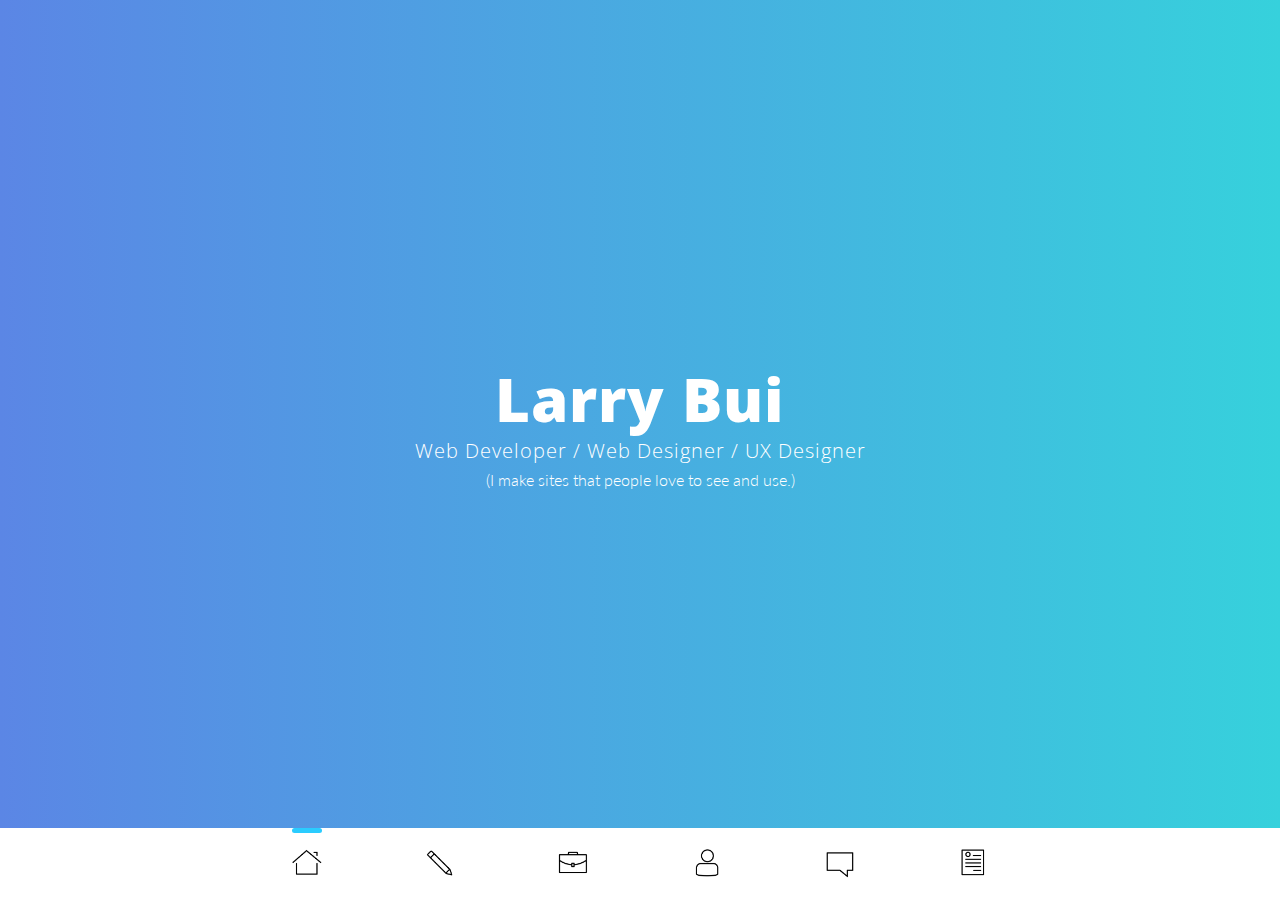
<file: index.html>
<!DOCTYPE html>
<html lang="en">
<head>
    <meta charset="UTF-8">
    <meta name="viewport" content="width=device-width, initial-scale=1">
    <title>Larry Bui | Front-End Developer</title>
    <link href="https://fonts.googleapis.com/css?family=Lato:300,400|Open+Sans:300,800" rel="stylesheet">
    <link href="https://fonts.googleapis.com/css?family=Nunito:700" rel="stylesheet">
    <link rel="stylesheet" href="css/style.css" media="screen"charset="utf-8">
</head>
<body ontouchstart="">
    <div class="nav-container">
        <nav>
            <a href="#home" data-section="home" class="smooth-scroll"><img src="images/home.png" class="nav-icon"></a>
            <a href="#skills" data-section="skills" class="smooth-scroll"><img src="images/skills.png" class="nav-icon"></a>
            <a href="#portfolio" data-section="portfolio" class="smooth-scroll"><img src="images/portfolio.png" class="nav-icon"></a>
            <a href="#about" data-section="about" class="smooth-scroll"><img src="images/about.png" class="nav-icon"></a>
            <a href="#contact" data-section="contact" class="smooth-scroll"><img src="images/contact.png" class="nav-icon"></a>
            <a href="#resume" data-section="resume" class="smooth-scroll"><img src="images/resume.png" class="nav-icon"></a>
            <div id="nav-indicator">
            </div>
        </nav>
    </div>

    <div class="backnav-container">
        <div class="backnav">
                <img src="images/arrow-left.png" alt="" class="previous">
                <img src="images/arrow-right.png" alt="" class="next">
                <div class="icon-space"></div>
                <div class="icon-space"></div>
                <div class="icon-space"></div>
                <img src="images/close.png" alt="" class="close">
        </div>
    </div>

    <div id="site-container">
        <section id="home">
            <div class="flex-container-centered">
                <div>
                    <h1>Larry Bui<span class="intro-hi">Hi!<img src="images/bubble-tip-down.png" alt="" class="bubble-tip-down"></span></h1>
                    <h2 class="intro-title"><span class="intro-developer-container">Web Developer<span class="intro-developer">I build websites.<img src="images/bubble-tip-up.png" alt="" class="bubble-tip-up"></span></span><span class="intro-space"> / </span><br><span class="intro-developer-container">Web Designer<span class="intro-designer">I build pretty websites.
                        <img src="images/bubble-tip-up.png" alt="" class="bubble-tip-up"></span></span><span class="intro-space"> / </span><br><span class="intro-developer-container">UX Designer<span class="intro-ux">I build user-friendly websites.<img src="images/bubble-tip-up.png" alt="" class="bubble-tip-up"></span></span></h2>
                    <p>(I make sites that people love to see and use.)</p>
                </div>
            </div>
        </section>

        <section id="skills">
            <div class="container">
                <div class="flex-container">
                    <div class="section-title">
                        <h3>My Skillset</h3>
                    </div>
                    <div class="skillset">
                        <h3>Javascript</h3>
                        <p>Lorem ipsum dolor sit amet, consectetur adipisicing elit, sed do eiusmod tempor incididunt ut labore et dolore magna aliqua. Ut enim ad minim veniam, quis nostrud exercitation ullamco laboris nisi ut aliquip ex ea commodo consequat. Duis aute irure dolor in reprehenderit in voluptate velit esse cillum dolore eu fugiat nulla pariatur. Excepteur sint occaecat cupidatat non proident.</p>
                    </div>
                    <div class="skillset">
                        <h3>HTML/CSS</h3>
                        <p>Lorem ipsum dolor sit amet, consectetur adipisicing elit, sed do eiusmod tempor incididunt ut labore et dolore magna aliqua. Ut enim ad minim veniam, quis nostrud exercitation ullamco laboris nisi ut aliquip ex ea commodo consequat. Duis aute irure dolor in reprehenderit in voluptate velit esse cillum dolore eu fugiat nulla pariatur. Excepteur sint occaecat cupidatat non proident, sunt in culpa qui officia deserunt mollit anim id est laborum.</p>
                    </div>
                    <div class="skillset">
                        <h3>Wordpress</h3>
                        <p>Lorem ipsum dolor sit amet, consectetur adipisicing elit, sed do eiusmod tempor incididunt ut labore et dolore magna aliqua. Ut enim ad minim veniam, quis nostrud exercitation ullamco laboris nisi ut aliquip ex ea commodo consequat. Duis aute irure dolor in reprehenderit in voluptate velit esse cillum dolore eu fugiat nulla pariatur. Excepteur sint occaecat cupidatat non proident, sunt in culpa qui officia deserunt mollit anim id est laborum.</p>
                    </div>
                    <div class="skillset">
                        <h3>Adobe Creative Cloud</h3>
                        <p>Lorem ipsum dolor sit amet, consectetur adipisicing elit, sed do eiusmod tempor incididunt ut labore et dolore magna aliqua. Ut enim ad minim veniam, quis nostrud exercitation ullamco laboris nisi ut aliquip ex ea commodo consequat. Duis aute irure dolor in reprehenderit in voluptate velit esse cillum dolore eu fugiat nulla pariatur. Excepteur sint occaecat cupidatat non proident, sunt in culpa qui officia deserunt mollit anim id est laborum.</p>
                    </div>
                    <div class="skillset">
                        <h3>Javascript</h3>
                        <p>Lorem ipsum dolor sit amet, consectetur adipisicing elit, sed do eiusmod tempor incididunt ut labore et dolore magna aliqua. Ut enim ad minim veniam, quis nostrud exercitation ullamco laboris nisi ut aliquip ex ea commodo consequat. Duis aute irure dolor in reprehenderit in voluptate velit esse cillum dolore eu fugiat nulla pariatur. Excepteur sint occaecat cupidatat non proident.</p>
                    </div>
                    <div class="skillset">
                        <h3>HTML/CSS</h3>
                        <p>Lorem ipsum dolor sit amet, consectetur adipisicing elit, sed do eiusmod tempor incididunt ut labore et dolore magna aliqua. Ut enim ad minim veniam, quis nostrud exercitation ullamco laboris nisi ut aliquip ex ea commodo consequat. Duis aute irure dolor in reprehenderit in voluptate velit esse cillum dolore eu fugiat nulla pariatur. Excepteur sint occaecat cupidatat non proident, sunt in culpa qui officia deserunt mollit anim id est laborum.</p>
                    </div>
                    <div class="skillset">
                        <h3>Wordpress</h3>
                        <p>Lorem ipsum dolor sit amet, consectetur adipisicing elit, sed do eiusmod tempor incididunt ut labore et dolore magna aliqua. Ut enim ad minim veniam, quis nostrud exercitation ullamco laboris nisi ut aliquip ex ea commodo consequat. Duis aute irure dolor in reprehenderit in voluptate velit esse cillum dolore eu fugiat nulla pariatur. Excepteur sint occaecat cupidatat non proident, sunt in culpa qui officia deserunt mollit anim id est laborum.</p>
                    </div>
                    <div class="skillset">
                        <h3>Adobe Creative Cloud</h3>
                        <p>Lorem ipsum dolor sit amet, consectetur adipisicing elit, sed do eiusmod tempor incididunt ut labore et dolore magna aliqua. Ut enim ad minim veniam, quis nostrud exercitation ullamco laboris nisi ut aliquip ex ea commodo consequat. Duis aute irure dolor in reprehenderit in voluptate velit esse cillum dolore eu fugiat nulla pariatur. Excepteur sint occaecat cupidatat non proident, sunt in culpa qui officia deserunt mollit anim id est laborum.</p>
                    </div>
                    <div class="skillset">
                        <h3>Javascript</h3>
                        <p>Lorem ipsum dolor sit amet, consectetur adipisicing elit, sed do eiusmod tempor incididunt ut labore et dolore magna aliqua. Ut enim ad minim veniam, quis nostrud exercitation ullamco laboris nisi ut aliquip ex ea commodo consequat. Duis aute irure dolor in reprehenderit in voluptate velit esse cillum dolore eu fugiat nulla pariatur. Excepteur sint occaecat cupidatat non proident.</p>
                    </div>
                    <div class="skillset">
                        <h3>HTML/CSS</h3>
                        <p>Lorem ipsum dolor sit amet, consectetur adipisicing elit, sed do eiusmod tempor incididunt ut labore et dolore magna aliqua. Ut enim ad minim veniam, quis nostrud exercitation ullamco laboris nisi ut aliquip ex ea commodo consequat. Duis aute irure dolor in reprehenderit in voluptate velit esse cillum dolore eu fugiat nulla pariatur. Excepteur sint occaecat cupidatat non proident, sunt in culpa qui officia deserunt mollit anim id est laborum.</p>
                    </div>
                    <div class="skillset">
                        <h3>Wordpress</h3>
                        <p>Lorem ipsum dolor sit amet, consectetur adipisicing elit, sed do eiusmod tempor incididunt ut labore et dolore magna aliqua. Ut enim ad minim veniam, quis nostrud exercitation ullamco laboris nisi ut aliquip ex ea commodo consequat. Duis aute irure dolor in reprehenderit in voluptate velit esse cillum dolore eu fugiat nulla pariatur. Excepteur sint occaecat cupidatat non proident, sunt in culpa qui officia deserunt mollit anim id est laborum.</p>
                    </div>
                    <div class="skillset">
                        <h3>Adobe Creative Cloud</h3>
                        <p>Lorem ipsum dolor sit amet, consectetur adipisicing elit, sed do eiusmod tempor incididunt ut labore et dolore magna aliqua. Ut enim ad minim veniam, quis nostrud exercitation ullamco laboris nisi ut aliquip ex ea commodo consequat. Duis aute irure dolor in reprehenderit in voluptate velit esse cillum dolore eu fugiat nulla pariatur. Excepteur sint occaecat cupidatat non proident, sunt in culpa qui officia deserunt mollit anim id est laborum.</p>
                    </div>
                    <div class="skillset">
                        <h3>Javascript</h3>
                        <p>Lorem ipsum dolor sit amet, consectetur adipisicing elit, sed do eiusmod tempor incididunt ut labore et dolore magna aliqua. Ut enim ad minim veniam, quis nostrud exercitation ullamco laboris nisi ut aliquip ex ea commodo consequat. Duis aute irure dolor in reprehenderit in voluptate velit esse cillum dolore eu fugiat nulla pariatur. Excepteur sint occaecat cupidatat non proident.</p>
                    </div>
                    <div class="skillset">
                        <h3>HTML/CSS</h3>
                        <p>Lorem ipsum dolor sit amet, consectetur adipisicing elit, sed do eiusmod tempor incididunt ut labore et dolore magna aliqua. Ut enim ad minim veniam, quis nostrud exercitation ullamco laboris nisi ut aliquip ex ea commodo consequat. Duis aute irure dolor in reprehenderit in voluptate velit esse cillum dolore eu fugiat nulla pariatur. Excepteur sint occaecat cupidatat non proident, sunt in culpa qui officia deserunt mollit anim id est laborum.</p>
                    </div>
                    <div class="skillset">
                        <h3>Wordpress</h3>
                        <p>Lorem ipsum dolor sit amet, consectetur adipisicing elit, sed do eiusmod tempor incididunt ut labore et dolore magna aliqua. Ut enim ad minim veniam, quis nostrud exercitation ullamco laboris nisi ut aliquip ex ea commodo consequat. Duis aute irure dolor in reprehenderit in voluptate velit esse cillum dolore eu fugiat nulla pariatur. Excepteur sint occaecat cupidatat non proident, sunt in culpa qui officia deserunt mollit anim id est laborum.</p>
                    </div>
                    <div class="skillset">
                        <h3>Adobe Creative Cloud</h3>
                        <p>Lorem ipsum dolor sit amet, consectetur adipisicing elit, sed do eiusmod tempor incididunt ut labore et dolore magna aliqua. Ut enim ad minim veniam, quis nostrud exercitation ullamco laboris nisi ut aliquip ex ea commodo consequat. Duis aute irure dolor in reprehenderit in voluptate velit esse cillum dolore eu fugiat nulla pariatur. Excepteur sint occaecat cupidatat non proident, sunt in culpa qui officia deserunt mollit anim id est laborum.</p>
                    </div>
                </div>
            </div>
        </section>

        <section id="portfolio">
            <div class="container">
                <div class="flex-container">
                    <div class="section-title">
                        <h3>Portfolio</h3>
                    </div>
                    <div class="portfolioset">
                        <img src="images/example.jpg" alt="">
                        <h3 class="project-clicked">Project 1</h3>
                        <p>Lorem ipsum dolor sit amet, consectetur adipisicing elit, sed do eiusmod tempor incididunt ut labore et dolore magna aliqua. Ut enim ad minim veniam, quis nostrud exercitation ullamco laboris nisi ut aliquip ex ea commodo consequat. Duis aute irure dolor in reprehenderit in voluptate velit esse cillum dolore eu fugiat nulla pariatur. Excepteur sint occaecat cupidatat non proident.</p>
                        <div class="portfolio-content">
                            <div class="container-small section-contain">
                                <h3>Project 1</h3>
                                <img src="images/example_big.jpg" alt="">
                                <p>Lorem ipsum dolor sit amet, consectetur adipisicing elit, sed do eiusmod tempor incididunt ut labore et dolore magna aliqua. Ut enim ad minim veniam, quis nostrud exercitation ullamco laboris nisi ut aliquip ex ea commodo consequat. Duis aute irure dolor in reprehenderit in voluptate velit esse cillum dolore eu fugiat nulla pariatur. Excepteur sint occaecat cupidatat non proident, sunt in culpa qui officia deserunt mollit anim id est laborum.</p>
                                <p>Lorem ipsum dolor sit amet, consectetur adipisicing elit, sed do eiusmod tempor incididunt ut labore et dolore magna aliqua. Ut enim ad minim veniam, quis nostrud exercitation ullamco laboris nisi ut aliquip ex ea commodo consequat. Duis aute irure dolor in reprehenderit in voluptate velit esse cillum dolore eu fugiat nulla pariatur. Excepteur sint occaecat cupidatat non proident, sunt in culpa qui officia deserunt mollit anim id est laborum.</p>
                                <p>Lorem ipsum dolor sit amet, consectetur adipisicing elit, sed do eiusmod tempor incididunt ut labore et dolore magna aliqua. Ut enim ad minim veniam, quis nostrud exercitation ullamco laboris nisi ut aliquip ex ea commodo consequat. Duis aute irure dolor in reprehenderit in voluptate velit esse cillum dolore eu fugiat nulla pariatur. Excepteur sint occaecat cupidatat non proident, sunt in culpa qui officia deserunt mollit anim id est laborum.</p>
                                <p>Lorem ipsum dolor sit amet, consectetur adipisicing elit, sed do eiusmod tempor incididunt ut labore et dolore magna aliqua. Ut enim ad minim veniam, quis nostrud exercitation ullamco laboris nisi ut aliquip ex ea commodo consequat. Duis aute irure dolor in reprehenderit in voluptate velit esse cillum dolore eu fugiat nulla pariatur. Excepteur sint occaecat cupidatat non proident, sunt in culpa qui officia deserunt mollit anim id est laborum.</p>
                                <p>Lorem ipsum dolor sit amet, consectetur adipisicing elit, sed do eiusmod tempor incididunt ut labore et dolore magna aliqua. Ut enim ad minim veniam, quis nostrud exercitation ullamco laboris nisi ut aliquip ex ea commodo consequat. Duis aute irure dolor in reprehenderit in voluptate velit esse cillum dolore eu fugiat nulla pariatur. Excepteur sint occaecat cupidatat non proident, sunt in culpa qui officia deserunt mollit anim id est laborum.</p>
                                <p>Lorem ipsum dolor sit amet, consectetur adipisicing elit, sed do eiusmod tempor incididunt ut labore et dolore magna aliqua. Ut enim ad minim veniam, quis nostrud exercitation ullamco laboris nisi ut aliquip ex ea commodo consequat. Duis aute irure dolor in reprehenderit in voluptate velit esse cillum dolore eu fugiat nulla pariatur. Excepteur sint occaecat cupidatat non proident, sunt in culpa qui officia deserunt mollit anim id est laborum.</p>
                                <p>Lorem ipsum dolor sit amet, consectetur adipisicing elit, sed do eiusmod tempor incididunt ut labore et dolore magna aliqua. Ut enim ad minim veniam, quis nostrud exercitation ullamco laboris nisi ut aliquip ex ea commodo consequat. Duis aute irure dolor in reprehenderit in voluptate velit esse cillum dolore eu fugiat nulla pariatur. Excepteur sint occaecat cupidatat non proident, sunt in culpa qui officia deserunt mollit anim id est laborum.</p>
                                <p>Lorem ipsum dolor sit amet, consectetur adipisicing elit, sed do eiusmod tempor incididunt ut labore et dolore magna aliqua. Ut enim ad minim veniam, quis nostrud exercitation ullamco laboris nisi ut aliquip ex ea commodo consequat. Duis aute irure dolor in reprehenderit in voluptate velit esse cillum dolore eu fugiat nulla pariatur. Excepteur sint occaecat cupidatat non proident, sunt in culpa qui officia deserunt mollit anim id est laborum.</p>
                                <p>Lorem ipsum dolor sit amet, consectetur adipisicing elit, sed do eiusmod tempor incididunt ut labore et dolore magna aliqua. Ut enim ad minim veniam, quis nostrud exercitation ullamco laboris nisi ut aliquip ex ea commodo consequat. Duis aute irure dolor in reprehenderit in voluptate velit esse cillum dolore eu fugiat nulla pariatur. Excepteur sint occaecat cupidatat non proident, sunt in culpa qui officia deserunt mollit anim id est laborum.</p>
                                <p>Lorem ipsum dolor sit amet, consectetur adipisicing elit, sed do eiusmod tempor incididunt ut labore et dolore magna aliqua. Ut enim ad minim veniam, quis nostrud exercitation ullamco laboris nisi ut aliquip ex ea commodo consequat. Duis aute irure dolor in reprehenderit in voluptate velit esse cillum dolore eu fugiat nulla pariatur. Excepteur sint occaecat cupidatat non proident, sunt in culpa qui officia deserunt mollit anim id est laborum.</p>
                                <p>Lorem ipsum dolor sit amet, consectetur adipisicing elit, sed do eiusmod tempor incididunt ut labore et dolore magna aliqua. Ut enim ad minim veniam, quis nostrud exercitation ullamco laboris nisi ut aliquip ex ea commodo consequat. Duis aute irure dolor in reprehenderit in voluptate velit esse cillum dolore eu fugiat nulla pariatur. Excepteur sint occaecat cupidatat non proident, sunt in culpa qui officia deserunt mollit anim id est laborum.</p>
                                <p>Lorem ipsum dolor sit amet, consectetur adipisicing elit, sed do eiusmod tempor incididunt ut labore et dolore magna aliqua. Ut enim ad minim veniam, quis nostrud exercitation ullamco laboris nisi ut aliquip ex ea commodo consequat. Duis aute irure dolor in reprehenderit in voluptate velit esse cillum dolore eu fugiat nulla pariatur. Excepteur sint occaecat cupidatat non proident, sunt in culpa qui officia deserunt mollit anim id est laborum.</p>
                                <p>Lorem ipsum dolor sit amet, consectetur adipisicing elit, sed do eiusmod tempor incididunt ut labore et dolore magna aliqua. Ut enim ad minim veniam, quis nostrud exercitation ullamco laboris nisi ut aliquip ex ea commodo consequat. Duis aute irure dolor in reprehenderit in voluptate velit esse cillum dolore eu fugiat nulla pariatur. Excepteur sint occaecat cupidatat non proident, sunt in culpa qui officia deserunt mollit anim id est laborum.</p>
                                <p>Lorem ipsum dolor sit amet, consectetur adipisicing elit, sed do eiusmod tempor incididunt ut labore et dolore magna aliqua. Ut enim ad minim veniam, quis nostrud exercitation ullamco laboris nisi ut aliquip ex ea commodo consequat. Duis aute irure dolor in reprehenderit in voluptate velit esse cillum dolore eu fugiat nulla pariatur. Excepteur sint occaecat cupidatat non proident, sunt in culpa qui officia deserunt mollit anim id est laborum.</p>
                                <p>Lorem ipsum dolor sit amet, consectetur adipisicing elit, sed do eiusmod tempor incididunt ut labore et dolore magna aliqua. Ut enim ad minim veniam, quis nostrud exercitation ullamco laboris nisi ut aliquip ex ea commodo consequat. Duis aute irure dolor in reprehenderit in voluptate velit esse cillum dolore eu fugiat nulla pariatur. Excepteur sint occaecat cupidatat non proident, sunt in culpa qui officia deserunt mollit anim id est laborum.</p>
                            </div>
                        </div>
                    </div>
                    <div class="portfolioset">
                        <img src="images/example2.jpg" alt="">
                        <h3 class="project-clicked">Project 2</h3>
                        <p>Lorem ipsum dolor sit amet, consectetur adipisicing elit, sed do eiusmod tempor incididunt ut labore et dolore magna aliqua. Ut enim ad minim veniam, quis nostrud exercitation ullamco laboris nisi ut aliquip ex ea commodo consequat. Duis aute irure dolor in reprehenderit in voluptate velit esse cillum dolore eu fugiat nulla pariatur. Excepteur sint occaecat cupidatat non proident, sunt in culpa qui officia deserunt mollit anim id est laborum.</p>
                        <div class="portfolio-content">
                            <div class="container-small section-contain">
                                <h3>Project 2</h3>
                                <img src="images/example2_big.jpg" alt="">
                                <p>Lorem ipsum dolor sit amet, consectetur adipisicing elit, sed do eiusmod tempor incididunt ut labore et dolore magna aliqua. Ut enim ad minim veniam, quis nostrud exercitation ullamco laboris nisi ut aliquip ex ea commodo consequat. Duis aute irure dolor in reprehenderit in voluptate velit esse cillum dolore eu fugiat nulla pariatur. Excepteur sint occaecat cupidatat non proident, sunt in culpa qui officia deserunt mollit anim id est laborum.</p>
                                <p>Lorem ipsum dolor sit amet, consectetur adipisicing elit, sed do eiusmod tempor incididunt ut labore et dolore magna aliqua. Ut enim ad minim veniam, quis nostrud exercitation ullamco laboris nisi ut aliquip ex ea commodo consequat. Duis aute irure dolor in reprehenderit in voluptate velit esse cillum dolore eu fugiat nulla pariatur. Excepteur sint occaecat cupidatat non proident, sunt in culpa qui officia deserunt mollit anim id est laborum.</p>
                                <p>Lorem ipsum dolor sit amet, consectetur adipisicing elit, sed do eiusmod tempor incididunt ut labore et dolore magna aliqua. Ut enim ad minim veniam, quis nostrud exercitation ullamco laboris nisi ut aliquip ex ea commodo consequat. Duis aute irure dolor in reprehenderit in voluptate velit esse cillum dolore eu fugiat nulla pariatur. Excepteur sint occaecat cupidatat non proident, sunt in culpa qui officia deserunt mollit anim id est laborum.</p>
                                <p>Lorem ipsum dolor sit amet, consectetur adipisicing elit, sed do eiusmod tempor incididunt ut labore et dolore magna aliqua. Ut enim ad minim veniam, quis nostrud exercitation ullamco laboris nisi ut aliquip ex ea commodo consequat. Duis aute irure dolor in reprehenderit in voluptate velit esse cillum dolore eu fugiat nulla pariatur. Excepteur sint occaecat cupidatat non proident, sunt in culpa qui officia deserunt mollit anim id est laborum.</p>
                                <p>Lorem ipsum dolor sit amet, consectetur adipisicing elit, sed do eiusmod tempor incididunt ut labore et dolore magna aliqua. Ut enim ad minim veniam, quis nostrud exercitation ullamco laboris nisi ut aliquip ex ea commodo consequat. Duis aute irure dolor in reprehenderit in voluptate velit esse cillum dolore eu fugiat nulla pariatur. Excepteur sint occaecat cupidatat non proident, sunt in culpa qui officia deserunt mollit anim id est laborum.</p>
                                <p>Lorem ipsum dolor sit amet, consectetur adipisicing elit, sed do eiusmod tempor incididunt ut labore et dolore magna aliqua. Ut enim ad minim veniam, quis nostrud exercitation ullamco laboris nisi ut aliquip ex ea commodo consequat. Duis aute irure dolor in reprehenderit in voluptate velit esse cillum dolore eu fugiat nulla pariatur. Excepteur sint occaecat cupidatat non proident, sunt in culpa qui officia deserunt mollit anim id est laborum.</p>
                                <p>Lorem ipsum dolor sit amet, consectetur adipisicing elit, sed do eiusmod tempor incididunt ut labore et dolore magna aliqua. Ut enim ad minim veniam, quis nostrud exercitation ullamco laboris nisi ut aliquip ex ea commodo consequat. Duis aute irure dolor in reprehenderit in voluptate velit esse cillum dolore eu fugiat nulla pariatur. Excepteur sint occaecat cupidatat non proident, sunt in culpa qui officia deserunt mollit anim id est laborum.</p>
                                <p>Lorem ipsum dolor sit amet, consectetur adipisicing elit, sed do eiusmod tempor incididunt ut labore et dolore magna aliqua. Ut enim ad minim veniam, quis nostrud exercitation ullamco laboris nisi ut aliquip ex ea commodo consequat. Duis aute irure dolor in reprehenderit in voluptate velit esse cillum dolore eu fugiat nulla pariatur. Excepteur sint occaecat cupidatat non proident, sunt in culpa qui officia deserunt mollit anim id est laborum.</p>
                                <p>Lorem ipsum dolor sit amet, consectetur adipisicing elit, sed do eiusmod tempor incididunt ut labore et dolore magna aliqua. Ut enim ad minim veniam, quis nostrud exercitation ullamco laboris nisi ut aliquip ex ea commodo consequat. Duis aute irure dolor in reprehenderit in voluptate velit esse cillum dolore eu fugiat nulla pariatur. Excepteur sint occaecat cupidatat non proident, sunt in culpa qui officia deserunt mollit anim id est laborum.</p>
                                <p>Lorem ipsum dolor sit amet, consectetur adipisicing elit, sed do eiusmod tempor incididunt ut labore et dolore magna aliqua. Ut enim ad minim veniam, quis nostrud exercitation ullamco laboris nisi ut aliquip ex ea commodo consequat. Duis aute irure dolor in reprehenderit in voluptate velit esse cillum dolore eu fugiat nulla pariatur. Excepteur sint occaecat cupidatat non proident, sunt in culpa qui officia deserunt mollit anim id est laborum.</p>
                                <p>Lorem ipsum dolor sit amet, consectetur adipisicing elit, sed do eiusmod tempor incididunt ut labore et dolore magna aliqua. Ut enim ad minim veniam, quis nostrud exercitation ullamco laboris nisi ut aliquip ex ea commodo consequat. Duis aute irure dolor in reprehenderit in voluptate velit esse cillum dolore eu fugiat nulla pariatur. Excepteur sint occaecat cupidatat non proident, sunt in culpa qui officia deserunt mollit anim id est laborum.</p>
                                <p>Lorem ipsum dolor sit amet, consectetur adipisicing elit, sed do eiusmod tempor incididunt ut labore et dolore magna aliqua. Ut enim ad minim veniam, quis nostrud exercitation ullamco laboris nisi ut aliquip ex ea commodo consequat. Duis aute irure dolor in reprehenderit in voluptate velit esse cillum dolore eu fugiat nulla pariatur. Excepteur sint occaecat cupidatat non proident, sunt in culpa qui officia deserunt mollit anim id est laborum.</p>
                                <p>Lorem ipsum dolor sit amet, consectetur adipisicing elit, sed do eiusmod tempor incididunt ut labore et dolore magna aliqua. Ut enim ad minim veniam, quis nostrud exercitation ullamco laboris nisi ut aliquip ex ea commodo consequat. Duis aute irure dolor in reprehenderit in voluptate velit esse cillum dolore eu fugiat nulla pariatur. Excepteur sint occaecat cupidatat non proident, sunt in culpa qui officia deserunt mollit anim id est laborum.</p>
                                <p>Lorem ipsum dolor sit amet, consectetur adipisicing elit, sed do eiusmod tempor incididunt ut labore et dolore magna aliqua. Ut enim ad minim veniam, quis nostrud exercitation ullamco laboris nisi ut aliquip ex ea commodo consequat. Duis aute irure dolor in reprehenderit in voluptate velit esse cillum dolore eu fugiat nulla pariatur. Excepteur sint occaecat cupidatat non proident, sunt in culpa qui officia deserunt mollit anim id est laborum.</p>
                                <p>Lorem ipsum dolor sit amet, consectetur adipisicing elit, sed do eiusmod tempor incididunt ut labore et dolore magna aliqua. Ut enim ad minim veniam, quis nostrud exercitation ullamco laboris nisi ut aliquip ex ea commodo consequat. Duis aute irure dolor in reprehenderit in voluptate velit esse cillum dolore eu fugiat nulla pariatur. Excepteur sint occaecat cupidatat non proident, sunt in culpa qui officia deserunt mollit anim id est laborum.</p>
                            </div>
                        </div>
                    </div>
                    <div class="portfolioset">
                        <img src="images/example3.jpg" alt="">
                        <h3 class="project-clicked">Project 3</h3>
                        <p>Lorem ipsum dolor sit amet, consectetur adipisicing elit, sed do eiusmod tempor incididunt ut labore et dolore magna aliqua. Ut enim ad minim veniam, quis nostrud exercitation ullamco laboris nisi ut aliquip ex ea commodo consequat. Duis aute irure dolor in reprehenderit in voluptate velit esse cillum dolore eu fugiat nulla pariatur. Excepteur sint occaecat cupidatat non proident.</p>
                        <div class="portfolio-content">
                            <div class="container-small section-contain">
                                <h3>Project 3</h3>
                                <img src="images/example3_big.jpg" alt="">
                                <p>Lorem ipsum dolor sit amet, consectetur adipisicing elit, sed do eiusmod tempor incididunt ut labore et dolore magna aliqua. Ut enim ad minim veniam, quis nostrud exercitation ullamco laboris nisi ut aliquip ex ea commodo consequat. Duis aute irure dolor in reprehenderit in voluptate velit esse cillum dolore eu fugiat nulla pariatur. Excepteur sint occaecat cupidatat non proident, sunt in culpa qui officia deserunt mollit anim id est laborum.</p>
                                <p>Lorem ipsum dolor sit amet, consectetur adipisicing elit, sed do eiusmod tempor incididunt ut labore et dolore magna aliqua. Ut enim ad minim veniam, quis nostrud exercitation ullamco laboris nisi ut aliquip ex ea commodo consequat. Duis aute irure dolor in reprehenderit in voluptate velit esse cillum dolore eu fugiat nulla pariatur. Excepteur sint occaecat cupidatat non proident, sunt in culpa qui officia deserunt mollit anim id est laborum.</p>
                                <p>Lorem ipsum dolor sit amet, consectetur adipisicing elit, sed do eiusmod tempor incididunt ut labore et dolore magna aliqua. Ut enim ad minim veniam, quis nostrud exercitation ullamco laboris nisi ut aliquip ex ea commodo consequat. Duis aute irure dolor in reprehenderit in voluptate velit esse cillum dolore eu fugiat nulla pariatur. Excepteur sint occaecat cupidatat non proident, sunt in culpa qui officia deserunt mollit anim id est laborum.</p>
                                <p>Lorem ipsum dolor sit amet, consectetur adipisicing elit, sed do eiusmod tempor incididunt ut labore et dolore magna aliqua. Ut enim ad minim veniam, quis nostrud exercitation ullamco laboris nisi ut aliquip ex ea commodo consequat. Duis aute irure dolor in reprehenderit in voluptate velit esse cillum dolore eu fugiat nulla pariatur. Excepteur sint occaecat cupidatat non proident, sunt in culpa qui officia deserunt mollit anim id est laborum.</p>
                                <p>Lorem ipsum dolor sit amet, consectetur adipisicing elit, sed do eiusmod tempor incididunt ut labore et dolore magna aliqua. Ut enim ad minim veniam, quis nostrud exercitation ullamco laboris nisi ut aliquip ex ea commodo consequat. Duis aute irure dolor in reprehenderit in voluptate velit esse cillum dolore eu fugiat nulla pariatur. Excepteur sint occaecat cupidatat non proident, sunt in culpa qui officia deserunt mollit anim id est laborum.</p>
                                <p>Lorem ipsum dolor sit amet, consectetur adipisicing elit, sed do eiusmod tempor incididunt ut labore et dolore magna aliqua. Ut enim ad minim veniam, quis nostrud exercitation ullamco laboris nisi ut aliquip ex ea commodo consequat. Duis aute irure dolor in reprehenderit in voluptate velit esse cillum dolore eu fugiat nulla pariatur. Excepteur sint occaecat cupidatat non proident, sunt in culpa qui officia deserunt mollit anim id est laborum.</p>
                                <p>Lorem ipsum dolor sit amet, consectetur adipisicing elit, sed do eiusmod tempor incididunt ut labore et dolore magna aliqua. Ut enim ad minim veniam, quis nostrud exercitation ullamco laboris nisi ut aliquip ex ea commodo consequat. Duis aute irure dolor in reprehenderit in voluptate velit esse cillum dolore eu fugiat nulla pariatur. Excepteur sint occaecat cupidatat non proident, sunt in culpa qui officia deserunt mollit anim id est laborum.</p>
                                <p>Lorem ipsum dolor sit amet, consectetur adipisicing elit, sed do eiusmod tempor incididunt ut labore et dolore magna aliqua. Ut enim ad minim veniam, quis nostrud exercitation ullamco laboris nisi ut aliquip ex ea commodo consequat. Duis aute irure dolor in reprehenderit in voluptate velit esse cillum dolore eu fugiat nulla pariatur. Excepteur sint occaecat cupidatat non proident, sunt in culpa qui officia deserunt mollit anim id est laborum.</p>
                                <p>Lorem ipsum dolor sit amet, consectetur adipisicing elit, sed do eiusmod tempor incididunt ut labore et dolore magna aliqua. Ut enim ad minim veniam, quis nostrud exercitation ullamco laboris nisi ut aliquip ex ea commodo consequat. Duis aute irure dolor in reprehenderit in voluptate velit esse cillum dolore eu fugiat nulla pariatur. Excepteur sint occaecat cupidatat non proident, sunt in culpa qui officia deserunt mollit anim id est laborum.</p>
                                <p>Lorem ipsum dolor sit amet, consectetur adipisicing elit, sed do eiusmod tempor incididunt ut labore et dolore magna aliqua. Ut enim ad minim veniam, quis nostrud exercitation ullamco laboris nisi ut aliquip ex ea commodo consequat. Duis aute irure dolor in reprehenderit in voluptate velit esse cillum dolore eu fugiat nulla pariatur. Excepteur sint occaecat cupidatat non proident, sunt in culpa qui officia deserunt mollit anim id est laborum.</p>
                                <p>Lorem ipsum dolor sit amet, consectetur adipisicing elit, sed do eiusmod tempor incididunt ut labore et dolore magna aliqua. Ut enim ad minim veniam, quis nostrud exercitation ullamco laboris nisi ut aliquip ex ea commodo consequat. Duis aute irure dolor in reprehenderit in voluptate velit esse cillum dolore eu fugiat nulla pariatur. Excepteur sint occaecat cupidatat non proident, sunt in culpa qui officia deserunt mollit anim id est laborum.</p>
                                <p>Lorem ipsum dolor sit amet, consectetur adipisicing elit, sed do eiusmod tempor incididunt ut labore et dolore magna aliqua. Ut enim ad minim veniam, quis nostrud exercitation ullamco laboris nisi ut aliquip ex ea commodo consequat. Duis aute irure dolor in reprehenderit in voluptate velit esse cillum dolore eu fugiat nulla pariatur. Excepteur sint occaecat cupidatat non proident, sunt in culpa qui officia deserunt mollit anim id est laborum.</p>
                                <p>Lorem ipsum dolor sit amet, consectetur adipisicing elit, sed do eiusmod tempor incididunt ut labore et dolore magna aliqua. Ut enim ad minim veniam, quis nostrud exercitation ullamco laboris nisi ut aliquip ex ea commodo consequat. Duis aute irure dolor in reprehenderit in voluptate velit esse cillum dolore eu fugiat nulla pariatur. Excepteur sint occaecat cupidatat non proident, sunt in culpa qui officia deserunt mollit anim id est laborum.</p>
                                <p>Lorem ipsum dolor sit amet, consectetur adipisicing elit, sed do eiusmod tempor incididunt ut labore et dolore magna aliqua. Ut enim ad minim veniam, quis nostrud exercitation ullamco laboris nisi ut aliquip ex ea commodo consequat. Duis aute irure dolor in reprehenderit in voluptate velit esse cillum dolore eu fugiat nulla pariatur. Excepteur sint occaecat cupidatat non proident, sunt in culpa qui officia deserunt mollit anim id est laborum.</p>
                                <p>Lorem ipsum dolor sit amet, consectetur adipisicing elit, sed do eiusmod tempor incididunt ut labore et dolore magna aliqua. Ut enim ad minim veniam, quis nostrud exercitation ullamco laboris nisi ut aliquip ex ea commodo consequat. Duis aute irure dolor in reprehenderit in voluptate velit esse cillum dolore eu fugiat nulla pariatur. Excepteur sint occaecat cupidatat non proident, sunt in culpa qui officia deserunt mollit anim id est laborum.</p>
                            </div>
                        </div>
                    </div>
                    <div class="portfolioset">
                        <img src="images/example4.jpg" alt="">
                        <h3 class="project-clicked">Project 4</h3>
                        <p>Lorem ipsum dolor sit amet, consectetur adipisicing elit, sed do eiusmod tempor incididunt ut labore et dolore magna aliqua. Ut enim ad minim veniam, quis nostrud exercitation ullamco laboris nisi ut aliquip ex ea commodo consequat. Duis aute irure dolor in reprehenderit in voluptate velit esse cillum dolore eu fugiat nulla pariatur. Excepteur sint occaecat cupidatat non proident.</p>
                        <div class="portfolio-content">
                            <div class="container-small section-contain">
                                <h3>Project 4</h3>
                                <img src="images/example4_big.jpg" alt="">
                                <p>Lorem ipsum dolor sit amet, consectetur adipisicing elit, sed do eiusmod tempor incididunt ut labore et dolore magna aliqua. Ut enim ad minim veniam, quis nostrud exercitation ullamco laboris nisi ut aliquip ex ea commodo consequat. Duis aute irure dolor in reprehenderit in voluptate velit esse cillum dolore eu fugiat nulla pariatur. Excepteur sint occaecat cupidatat non proident, sunt in culpa qui officia deserunt mollit anim id est laborum.</p>
                                <p>Lorem ipsum dolor sit amet, consectetur adipisicing elit, sed do eiusmod tempor incididunt ut labore et dolore magna aliqua. Ut enim ad minim veniam, quis nostrud exercitation ullamco laboris nisi ut aliquip ex ea commodo consequat. Duis aute irure dolor in reprehenderit in voluptate velit esse cillum dolore eu fugiat nulla pariatur. Excepteur sint occaecat cupidatat non proident, sunt in culpa qui officia deserunt mollit anim id est laborum.</p>
                                <p>Lorem ipsum dolor sit amet, consectetur adipisicing elit, sed do eiusmod tempor incididunt ut labore et dolore magna aliqua. Ut enim ad minim veniam, quis nostrud exercitation ullamco laboris nisi ut aliquip ex ea commodo consequat. Duis aute irure dolor in reprehenderit in voluptate velit esse cillum dolore eu fugiat nulla pariatur. Excepteur sint occaecat cupidatat non proident, sunt in culpa qui officia deserunt mollit anim id est laborum.</p>
                                <p>Lorem ipsum dolor sit amet, consectetur adipisicing elit, sed do eiusmod tempor incididunt ut labore et dolore magna aliqua. Ut enim ad minim veniam, quis nostrud exercitation ullamco laboris nisi ut aliquip ex ea commodo consequat. Duis aute irure dolor in reprehenderit in voluptate velit esse cillum dolore eu fugiat nulla pariatur. Excepteur sint occaecat cupidatat non proident, sunt in culpa qui officia deserunt mollit anim id est laborum.</p>
                                <p>Lorem ipsum dolor sit amet, consectetur adipisicing elit, sed do eiusmod tempor incididunt ut labore et dolore magna aliqua. Ut enim ad minim veniam, quis nostrud exercitation ullamco laboris nisi ut aliquip ex ea commodo consequat. Duis aute irure dolor in reprehenderit in voluptate velit esse cillum dolore eu fugiat nulla pariatur. Excepteur sint occaecat cupidatat non proident, sunt in culpa qui officia deserunt mollit anim id est laborum.</p>
                                <p>Lorem ipsum dolor sit amet, consectetur adipisicing elit, sed do eiusmod tempor incididunt ut labore et dolore magna aliqua. Ut enim ad minim veniam, quis nostrud exercitation ullamco laboris nisi ut aliquip ex ea commodo consequat. Duis aute irure dolor in reprehenderit in voluptate velit esse cillum dolore eu fugiat nulla pariatur. Excepteur sint occaecat cupidatat non proident, sunt in culpa qui officia deserunt mollit anim id est laborum.</p>
                                <p>Lorem ipsum dolor sit amet, consectetur adipisicing elit, sed do eiusmod tempor incididunt ut labore et dolore magna aliqua. Ut enim ad minim veniam, quis nostrud exercitation ullamco laboris nisi ut aliquip ex ea commodo consequat. Duis aute irure dolor in reprehenderit in voluptate velit esse cillum dolore eu fugiat nulla pariatur. Excepteur sint occaecat cupidatat non proident, sunt in culpa qui officia deserunt mollit anim id est laborum.</p>
                                <p>Lorem ipsum dolor sit amet, consectetur adipisicing elit, sed do eiusmod tempor incididunt ut labore et dolore magna aliqua. Ut enim ad minim veniam, quis nostrud exercitation ullamco laboris nisi ut aliquip ex ea commodo consequat. Duis aute irure dolor in reprehenderit in voluptate velit esse cillum dolore eu fugiat nulla pariatur. Excepteur sint occaecat cupidatat non proident, sunt in culpa qui officia deserunt mollit anim id est laborum.</p>
                                <p>Lorem ipsum dolor sit amet, consectetur adipisicing elit, sed do eiusmod tempor incididunt ut labore et dolore magna aliqua. Ut enim ad minim veniam, quis nostrud exercitation ullamco laboris nisi ut aliquip ex ea commodo consequat. Duis aute irure dolor in reprehenderit in voluptate velit esse cillum dolore eu fugiat nulla pariatur. Excepteur sint occaecat cupidatat non proident, sunt in culpa qui officia deserunt mollit anim id est laborum.</p>
                                <p>Lorem ipsum dolor sit amet, consectetur adipisicing elit, sed do eiusmod tempor incididunt ut labore et dolore magna aliqua. Ut enim ad minim veniam, quis nostrud exercitation ullamco laboris nisi ut aliquip ex ea commodo consequat. Duis aute irure dolor in reprehenderit in voluptate velit esse cillum dolore eu fugiat nulla pariatur. Excepteur sint occaecat cupidatat non proident, sunt in culpa qui officia deserunt mollit anim id est laborum.</p>
                                <p>Lorem ipsum dolor sit amet, consectetur adipisicing elit, sed do eiusmod tempor incididunt ut labore et dolore magna aliqua. Ut enim ad minim veniam, quis nostrud exercitation ullamco laboris nisi ut aliquip ex ea commodo consequat. Duis aute irure dolor in reprehenderit in voluptate velit esse cillum dolore eu fugiat nulla pariatur. Excepteur sint occaecat cupidatat non proident, sunt in culpa qui officia deserunt mollit anim id est laborum.</p>
                                <p>Lorem ipsum dolor sit amet, consectetur adipisicing elit, sed do eiusmod tempor incididunt ut labore et dolore magna aliqua. Ut enim ad minim veniam, quis nostrud exercitation ullamco laboris nisi ut aliquip ex ea commodo consequat. Duis aute irure dolor in reprehenderit in voluptate velit esse cillum dolore eu fugiat nulla pariatur. Excepteur sint occaecat cupidatat non proident, sunt in culpa qui officia deserunt mollit anim id est laborum.</p>
                                <p>Lorem ipsum dolor sit amet, consectetur adipisicing elit, sed do eiusmod tempor incididunt ut labore et dolore magna aliqua. Ut enim ad minim veniam, quis nostrud exercitation ullamco laboris nisi ut aliquip ex ea commodo consequat. Duis aute irure dolor in reprehenderit in voluptate velit esse cillum dolore eu fugiat nulla pariatur. Excepteur sint occaecat cupidatat non proident, sunt in culpa qui officia deserunt mollit anim id est laborum.</p>
                                <p>Lorem ipsum dolor sit amet, consectetur adipisicing elit, sed do eiusmod tempor incididunt ut labore et dolore magna aliqua. Ut enim ad minim veniam, quis nostrud exercitation ullamco laboris nisi ut aliquip ex ea commodo consequat. Duis aute irure dolor in reprehenderit in voluptate velit esse cillum dolore eu fugiat nulla pariatur. Excepteur sint occaecat cupidatat non proident, sunt in culpa qui officia deserunt mollit anim id est laborum.</p>
                                <p>Lorem ipsum dolor sit amet, consectetur adipisicing elit, sed do eiusmod tempor incididunt ut labore et dolore magna aliqua. Ut enim ad minim veniam, quis nostrud exercitation ullamco laboris nisi ut aliquip ex ea commodo consequat. Duis aute irure dolor in reprehenderit in voluptate velit esse cillum dolore eu fugiat nulla pariatur. Excepteur sint occaecat cupidatat non proident, sunt in culpa qui officia deserunt mollit anim id est laborum.</p>
                            </div>
                        </div>
                    </div>
                    <div class="portfolioset">
                        <img src="images/example5.jpg" alt="">
                        <h3 class="project-clicked">Project 5</h3>
                        <p>Lorem ipsum dolor sit amet, consectetur adipisicing elit, sed do eiusmod tempor incididunt ut labore et dolore magna aliqua. Ut enim ad minim veniam, quis nostrud exercitation ullamco laboris nisi ut aliquip ex ea commodo consequat. Duis aute irure dolor in reprehenderit in voluptate velit esse cillum dolore eu fugiat nulla pariatur. Excepteur sint occaecat cupidatat non proident.</p>
                        <div class="portfolio-content">
                            <div class="container-small section-contain">
                                <h3>Project 5</h3>
                                <img src="images/example5_big.jpg" alt="">
                                <p>Lorem ipsum dolor sit amet, consectetur adipisicing elit, sed do eiusmod tempor incididunt ut labore et dolore magna aliqua. Ut enim ad minim veniam, quis nostrud exercitation ullamco laboris nisi ut aliquip ex ea commodo consequat. Duis aute irure dolor in reprehenderit in voluptate velit esse cillum dolore eu fugiat nulla pariatur. Excepteur sint occaecat cupidatat non proident, sunt in culpa qui officia deserunt mollit anim id est laborum.</p>
                                <p>Lorem ipsum dolor sit amet, consectetur adipisicing elit, sed do eiusmod tempor incididunt ut labore et dolore magna aliqua. Ut enim ad minim veniam, quis nostrud exercitation ullamco laboris nisi ut aliquip ex ea commodo consequat. Duis aute irure dolor in reprehenderit in voluptate velit esse cillum dolore eu fugiat nulla pariatur. Excepteur sint occaecat cupidatat non proident, sunt in culpa qui officia deserunt mollit anim id est laborum.</p>
                                <p>Lorem ipsum dolor sit amet, consectetur adipisicing elit, sed do eiusmod tempor incididunt ut labore et dolore magna aliqua. Ut enim ad minim veniam, quis nostrud exercitation ullamco laboris nisi ut aliquip ex ea commodo consequat. Duis aute irure dolor in reprehenderit in voluptate velit esse cillum dolore eu fugiat nulla pariatur. Excepteur sint occaecat cupidatat non proident, sunt in culpa qui officia deserunt mollit anim id est laborum.</p>
                                <p>Lorem ipsum dolor sit amet, consectetur adipisicing elit, sed do eiusmod tempor incididunt ut labore et dolore magna aliqua. Ut enim ad minim veniam, quis nostrud exercitation ullamco laboris nisi ut aliquip ex ea commodo consequat. Duis aute irure dolor in reprehenderit in voluptate velit esse cillum dolore eu fugiat nulla pariatur. Excepteur sint occaecat cupidatat non proident, sunt in culpa qui officia deserunt mollit anim id est laborum.</p>
                                <p>Lorem ipsum dolor sit amet, consectetur adipisicing elit, sed do eiusmod tempor incididunt ut labore et dolore magna aliqua. Ut enim ad minim veniam, quis nostrud exercitation ullamco laboris nisi ut aliquip ex ea commodo consequat. Duis aute irure dolor in reprehenderit in voluptate velit esse cillum dolore eu fugiat nulla pariatur. Excepteur sint occaecat cupidatat non proident, sunt in culpa qui officia deserunt mollit anim id est laborum.</p>
                                <p>Lorem ipsum dolor sit amet, consectetur adipisicing elit, sed do eiusmod tempor incididunt ut labore et dolore magna aliqua. Ut enim ad minim veniam, quis nostrud exercitation ullamco laboris nisi ut aliquip ex ea commodo consequat. Duis aute irure dolor in reprehenderit in voluptate velit esse cillum dolore eu fugiat nulla pariatur. Excepteur sint occaecat cupidatat non proident, sunt in culpa qui officia deserunt mollit anim id est laborum.</p>
                                <p>Lorem ipsum dolor sit amet, consectetur adipisicing elit, sed do eiusmod tempor incididunt ut labore et dolore magna aliqua. Ut enim ad minim veniam, quis nostrud exercitation ullamco laboris nisi ut aliquip ex ea commodo consequat. Duis aute irure dolor in reprehenderit in voluptate velit esse cillum dolore eu fugiat nulla pariatur. Excepteur sint occaecat cupidatat non proident, sunt in culpa qui officia deserunt mollit anim id est laborum.</p>
                                <p>Lorem ipsum dolor sit amet, consectetur adipisicing elit, sed do eiusmod tempor incididunt ut labore et dolore magna aliqua. Ut enim ad minim veniam, quis nostrud exercitation ullamco laboris nisi ut aliquip ex ea commodo consequat. Duis aute irure dolor in reprehenderit in voluptate velit esse cillum dolore eu fugiat nulla pariatur. Excepteur sint occaecat cupidatat non proident, sunt in culpa qui officia deserunt mollit anim id est laborum.</p>
                                <p>Lorem ipsum dolor sit amet, consectetur adipisicing elit, sed do eiusmod tempor incididunt ut labore et dolore magna aliqua. Ut enim ad minim veniam, quis nostrud exercitation ullamco laboris nisi ut aliquip ex ea commodo consequat. Duis aute irure dolor in reprehenderit in voluptate velit esse cillum dolore eu fugiat nulla pariatur. Excepteur sint occaecat cupidatat non proident, sunt in culpa qui officia deserunt mollit anim id est laborum.</p>
                                <p>Lorem ipsum dolor sit amet, consectetur adipisicing elit, sed do eiusmod tempor incididunt ut labore et dolore magna aliqua. Ut enim ad minim veniam, quis nostrud exercitation ullamco laboris nisi ut aliquip ex ea commodo consequat. Duis aute irure dolor in reprehenderit in voluptate velit esse cillum dolore eu fugiat nulla pariatur. Excepteur sint occaecat cupidatat non proident, sunt in culpa qui officia deserunt mollit anim id est laborum.</p>
                                <p>Lorem ipsum dolor sit amet, consectetur adipisicing elit, sed do eiusmod tempor incididunt ut labore et dolore magna aliqua. Ut enim ad minim veniam, quis nostrud exercitation ullamco laboris nisi ut aliquip ex ea commodo consequat. Duis aute irure dolor in reprehenderit in voluptate velit esse cillum dolore eu fugiat nulla pariatur. Excepteur sint occaecat cupidatat non proident, sunt in culpa qui officia deserunt mollit anim id est laborum.</p>
                                <p>Lorem ipsum dolor sit amet, consectetur adipisicing elit, sed do eiusmod tempor incididunt ut labore et dolore magna aliqua. Ut enim ad minim veniam, quis nostrud exercitation ullamco laboris nisi ut aliquip ex ea commodo consequat. Duis aute irure dolor in reprehenderit in voluptate velit esse cillum dolore eu fugiat nulla pariatur. Excepteur sint occaecat cupidatat non proident, sunt in culpa qui officia deserunt mollit anim id est laborum.</p>
                                <p>Lorem ipsum dolor sit amet, consectetur adipisicing elit, sed do eiusmod tempor incididunt ut labore et dolore magna aliqua. Ut enim ad minim veniam, quis nostrud exercitation ullamco laboris nisi ut aliquip ex ea commodo consequat. Duis aute irure dolor in reprehenderit in voluptate velit esse cillum dolore eu fugiat nulla pariatur. Excepteur sint occaecat cupidatat non proident, sunt in culpa qui officia deserunt mollit anim id est laborum.</p>
                                <p>Lorem ipsum dolor sit amet, consectetur adipisicing elit, sed do eiusmod tempor incididunt ut labore et dolore magna aliqua. Ut enim ad minim veniam, quis nostrud exercitation ullamco laboris nisi ut aliquip ex ea commodo consequat. Duis aute irure dolor in reprehenderit in voluptate velit esse cillum dolore eu fugiat nulla pariatur. Excepteur sint occaecat cupidatat non proident, sunt in culpa qui officia deserunt mollit anim id est laborum.</p>
                                <p>Lorem ipsum dolor sit amet, consectetur adipisicing elit, sed do eiusmod tempor incididunt ut labore et dolore magna aliqua. Ut enim ad minim veniam, quis nostrud exercitation ullamco laboris nisi ut aliquip ex ea commodo consequat. Duis aute irure dolor in reprehenderit in voluptate velit esse cillum dolore eu fugiat nulla pariatur. Excepteur sint occaecat cupidatat non proident, sunt in culpa qui officia deserunt mollit anim id est laborum.</p>
                            </div>
                        </div>
                    </div>
                    <div class="portfolioset">
                        <img src="images/example6.jpg" alt="">
                        <h3 class="project-clicked">Project 6</h3>
                        <p>Lorem ipsum dolor sit amet, consectetur adipisicing elit, sed do eiusmod tempor incididunt ut labore et dolore magna aliqua. Ut enim ad minim veniam, quis nostrud exercitation ullamco laboris nisi ut aliquip ex ea commodo consequat. Duis aute irure dolor in reprehenderit in voluptate velit esse cillum dolore eu fugiat nulla pariatur. Excepteur sint occaecat cupidatat non proident.</p>
                        <div class="portfolio-content">
                            <div class="container-small section-contain">
                                <h3>Project 6</h3>
                                <img src="images/example6_big.jpg" alt="">
                                <p>Lorem ipsum dolor sit amet, consectetur adipisicing elit, sed do eiusmod tempor incididunt ut labore et dolore magna aliqua. Ut enim ad minim veniam, quis nostrud exercitation ullamco laboris nisi ut aliquip ex ea commodo consequat. Duis aute irure dolor in reprehenderit in voluptate velit esse cillum dolore eu fugiat nulla pariatur. Excepteur sint occaecat cupidatat non proident, sunt in culpa qui officia deserunt mollit anim id est laborum.</p>
                                <p>Lorem ipsum dolor sit amet, consectetur adipisicing elit, sed do eiusmod tempor incididunt ut labore et dolore magna aliqua. Ut enim ad minim veniam, quis nostrud exercitation ullamco laboris nisi ut aliquip ex ea commodo consequat. Duis aute irure dolor in reprehenderit in voluptate velit esse cillum dolore eu fugiat nulla pariatur. Excepteur sint occaecat cupidatat non proident, sunt in culpa qui officia deserunt mollit anim id est laborum.</p>
                                <p>Lorem ipsum dolor sit amet, consectetur adipisicing elit, sed do eiusmod tempor incididunt ut labore et dolore magna aliqua. Ut enim ad minim veniam, quis nostrud exercitation ullamco laboris nisi ut aliquip ex ea commodo consequat. Duis aute irure dolor in reprehenderit in voluptate velit esse cillum dolore eu fugiat nulla pariatur. Excepteur sint occaecat cupidatat non proident, sunt in culpa qui officia deserunt mollit anim id est laborum.</p>
                                <p>Lorem ipsum dolor sit amet, consectetur adipisicing elit, sed do eiusmod tempor incididunt ut labore et dolore magna aliqua. Ut enim ad minim veniam, quis nostrud exercitation ullamco laboris nisi ut aliquip ex ea commodo consequat. Duis aute irure dolor in reprehenderit in voluptate velit esse cillum dolore eu fugiat nulla pariatur. Excepteur sint occaecat cupidatat non proident, sunt in culpa qui officia deserunt mollit anim id est laborum.</p>
                                <p>Lorem ipsum dolor sit amet, consectetur adipisicing elit, sed do eiusmod tempor incididunt ut labore et dolore magna aliqua. Ut enim ad minim veniam, quis nostrud exercitation ullamco laboris nisi ut aliquip ex ea commodo consequat. Duis aute irure dolor in reprehenderit in voluptate velit esse cillum dolore eu fugiat nulla pariatur. Excepteur sint occaecat cupidatat non proident, sunt in culpa qui officia deserunt mollit anim id est laborum.</p>
                                <p>Lorem ipsum dolor sit amet, consectetur adipisicing elit, sed do eiusmod tempor incididunt ut labore et dolore magna aliqua. Ut enim ad minim veniam, quis nostrud exercitation ullamco laboris nisi ut aliquip ex ea commodo consequat. Duis aute irure dolor in reprehenderit in voluptate velit esse cillum dolore eu fugiat nulla pariatur. Excepteur sint occaecat cupidatat non proident, sunt in culpa qui officia deserunt mollit anim id est laborum.</p>
                                <p>Lorem ipsum dolor sit amet, consectetur adipisicing elit, sed do eiusmod tempor incididunt ut labore et dolore magna aliqua. Ut enim ad minim veniam, quis nostrud exercitation ullamco laboris nisi ut aliquip ex ea commodo consequat. Duis aute irure dolor in reprehenderit in voluptate velit esse cillum dolore eu fugiat nulla pariatur. Excepteur sint occaecat cupidatat non proident, sunt in culpa qui officia deserunt mollit anim id est laborum.</p>
                                <p>Lorem ipsum dolor sit amet, consectetur adipisicing elit, sed do eiusmod tempor incididunt ut labore et dolore magna aliqua. Ut enim ad minim veniam, quis nostrud exercitation ullamco laboris nisi ut aliquip ex ea commodo consequat. Duis aute irure dolor in reprehenderit in voluptate velit esse cillum dolore eu fugiat nulla pariatur. Excepteur sint occaecat cupidatat non proident, sunt in culpa qui officia deserunt mollit anim id est laborum.</p>
                                <p>Lorem ipsum dolor sit amet, consectetur adipisicing elit, sed do eiusmod tempor incididunt ut labore et dolore magna aliqua. Ut enim ad minim veniam, quis nostrud exercitation ullamco laboris nisi ut aliquip ex ea commodo consequat. Duis aute irure dolor in reprehenderit in voluptate velit esse cillum dolore eu fugiat nulla pariatur. Excepteur sint occaecat cupidatat non proident, sunt in culpa qui officia deserunt mollit anim id est laborum.</p>
                                <p>Lorem ipsum dolor sit amet, consectetur adipisicing elit, sed do eiusmod tempor incididunt ut labore et dolore magna aliqua. Ut enim ad minim veniam, quis nostrud exercitation ullamco laboris nisi ut aliquip ex ea commodo consequat. Duis aute irure dolor in reprehenderit in voluptate velit esse cillum dolore eu fugiat nulla pariatur. Excepteur sint occaecat cupidatat non proident, sunt in culpa qui officia deserunt mollit anim id est laborum.</p>
                                <p>Lorem ipsum dolor sit amet, consectetur adipisicing elit, sed do eiusmod tempor incididunt ut labore et dolore magna aliqua. Ut enim ad minim veniam, quis nostrud exercitation ullamco laboris nisi ut aliquip ex ea commodo consequat. Duis aute irure dolor in reprehenderit in voluptate velit esse cillum dolore eu fugiat nulla pariatur. Excepteur sint occaecat cupidatat non proident, sunt in culpa qui officia deserunt mollit anim id est laborum.</p>
                                <p>Lorem ipsum dolor sit amet, consectetur adipisicing elit, sed do eiusmod tempor incididunt ut labore et dolore magna aliqua. Ut enim ad minim veniam, quis nostrud exercitation ullamco laboris nisi ut aliquip ex ea commodo consequat. Duis aute irure dolor in reprehenderit in voluptate velit esse cillum dolore eu fugiat nulla pariatur. Excepteur sint occaecat cupidatat non proident, sunt in culpa qui officia deserunt mollit anim id est laborum.</p>
                                <p>Lorem ipsum dolor sit amet, consectetur adipisicing elit, sed do eiusmod tempor incididunt ut labore et dolore magna aliqua. Ut enim ad minim veniam, quis nostrud exercitation ullamco laboris nisi ut aliquip ex ea commodo consequat. Duis aute irure dolor in reprehenderit in voluptate velit esse cillum dolore eu fugiat nulla pariatur. Excepteur sint occaecat cupidatat non proident, sunt in culpa qui officia deserunt mollit anim id est laborum.</p>
                                <p>Lorem ipsum dolor sit amet, consectetur adipisicing elit, sed do eiusmod tempor incididunt ut labore et dolore magna aliqua. Ut enim ad minim veniam, quis nostrud exercitation ullamco laboris nisi ut aliquip ex ea commodo consequat. Duis aute irure dolor in reprehenderit in voluptate velit esse cillum dolore eu fugiat nulla pariatur. Excepteur sint occaecat cupidatat non proident, sunt in culpa qui officia deserunt mollit anim id est laborum.</p>
                                <p>Lorem ipsum dolor sit amet, consectetur adipisicing elit, sed do eiusmod tempor incididunt ut labore et dolore magna aliqua. Ut enim ad minim veniam, quis nostrud exercitation ullamco laboris nisi ut aliquip ex ea commodo consequat. Duis aute irure dolor in reprehenderit in voluptate velit esse cillum dolore eu fugiat nulla pariatur. Excepteur sint occaecat cupidatat non proident, sunt in culpa qui officia deserunt mollit anim id est laborum.</p>
                            </div>
                        </div>
                    </div>
                    <div class="portfolioset">
                        <img src="images/example7.jpg" alt="">
                        <h3 class="project-clicked">Project 7</h3>
                        <p>Lorem ipsum dolor sit amet, consectetur adipisicing elit, sed do eiusmod tempor incididunt ut labore et dolore magna aliqua. Ut enim ad minim veniam, quis nostrud exercitation ullamco laboris nisi ut aliquip ex ea commodo consequat. Duis aute irure dolor in reprehenderit in voluptate velit esse cillum dolore eu fugiat nulla pariatur. Excepteur sint occaecat cupidatat non proident.</p>
                        <div class="portfolio-content">
                            <div class="container-small section-contain">
                                <h3>Project 7</h3>
                                <img src="images/example7_big.jpg" alt="">
                                <p>Lorem ipsum dolor sit amet, consectetur adipisicing elit, sed do eiusmod tempor incididunt ut labore et dolore magna aliqua. Ut enim ad minim veniam, quis nostrud exercitation ullamco laboris nisi ut aliquip ex ea commodo consequat. Duis aute irure dolor in reprehenderit in voluptate velit esse cillum dolore eu fugiat nulla pariatur. Excepteur sint occaecat cupidatat non proident, sunt in culpa qui officia deserunt mollit anim id est laborum.</p>
                                <p>Lorem ipsum dolor sit amet, consectetur adipisicing elit, sed do eiusmod tempor incididunt ut labore et dolore magna aliqua. Ut enim ad minim veniam, quis nostrud exercitation ullamco laboris nisi ut aliquip ex ea commodo consequat. Duis aute irure dolor in reprehenderit in voluptate velit esse cillum dolore eu fugiat nulla pariatur. Excepteur sint occaecat cupidatat non proident, sunt in culpa qui officia deserunt mollit anim id est laborum.</p>
                                <p>Lorem ipsum dolor sit amet, consectetur adipisicing elit, sed do eiusmod tempor incididunt ut labore et dolore magna aliqua. Ut enim ad minim veniam, quis nostrud exercitation ullamco laboris nisi ut aliquip ex ea commodo consequat. Duis aute irure dolor in reprehenderit in voluptate velit esse cillum dolore eu fugiat nulla pariatur. Excepteur sint occaecat cupidatat non proident, sunt in culpa qui officia deserunt mollit anim id est laborum.</p>
                                <p>Lorem ipsum dolor sit amet, consectetur adipisicing elit, sed do eiusmod tempor incididunt ut labore et dolore magna aliqua. Ut enim ad minim veniam, quis nostrud exercitation ullamco laboris nisi ut aliquip ex ea commodo consequat. Duis aute irure dolor in reprehenderit in voluptate velit esse cillum dolore eu fugiat nulla pariatur. Excepteur sint occaecat cupidatat non proident, sunt in culpa qui officia deserunt mollit anim id est laborum.</p>
                                <p>Lorem ipsum dolor sit amet, consectetur adipisicing elit, sed do eiusmod tempor incididunt ut labore et dolore magna aliqua. Ut enim ad minim veniam, quis nostrud exercitation ullamco laboris nisi ut aliquip ex ea commodo consequat. Duis aute irure dolor in reprehenderit in voluptate velit esse cillum dolore eu fugiat nulla pariatur. Excepteur sint occaecat cupidatat non proident, sunt in culpa qui officia deserunt mollit anim id est laborum.</p>
                                <p>Lorem ipsum dolor sit amet, consectetur adipisicing elit, sed do eiusmod tempor incididunt ut labore et dolore magna aliqua. Ut enim ad minim veniam, quis nostrud exercitation ullamco laboris nisi ut aliquip ex ea commodo consequat. Duis aute irure dolor in reprehenderit in voluptate velit esse cillum dolore eu fugiat nulla pariatur. Excepteur sint occaecat cupidatat non proident, sunt in culpa qui officia deserunt mollit anim id est laborum.</p>
                                <p>Lorem ipsum dolor sit amet, consectetur adipisicing elit, sed do eiusmod tempor incididunt ut labore et dolore magna aliqua. Ut enim ad minim veniam, quis nostrud exercitation ullamco laboris nisi ut aliquip ex ea commodo consequat. Duis aute irure dolor in reprehenderit in voluptate velit esse cillum dolore eu fugiat nulla pariatur. Excepteur sint occaecat cupidatat non proident, sunt in culpa qui officia deserunt mollit anim id est laborum.</p>
                                <p>Lorem ipsum dolor sit amet, consectetur adipisicing elit, sed do eiusmod tempor incididunt ut labore et dolore magna aliqua. Ut enim ad minim veniam, quis nostrud exercitation ullamco laboris nisi ut aliquip ex ea commodo consequat. Duis aute irure dolor in reprehenderit in voluptate velit esse cillum dolore eu fugiat nulla pariatur. Excepteur sint occaecat cupidatat non proident, sunt in culpa qui officia deserunt mollit anim id est laborum.</p>
                                <p>Lorem ipsum dolor sit amet, consectetur adipisicing elit, sed do eiusmod tempor incididunt ut labore et dolore magna aliqua. Ut enim ad minim veniam, quis nostrud exercitation ullamco laboris nisi ut aliquip ex ea commodo consequat. Duis aute irure dolor in reprehenderit in voluptate velit esse cillum dolore eu fugiat nulla pariatur. Excepteur sint occaecat cupidatat non proident, sunt in culpa qui officia deserunt mollit anim id est laborum.</p>
                                <p>Lorem ipsum dolor sit amet, consectetur adipisicing elit, sed do eiusmod tempor incididunt ut labore et dolore magna aliqua. Ut enim ad minim veniam, quis nostrud exercitation ullamco laboris nisi ut aliquip ex ea commodo consequat. Duis aute irure dolor in reprehenderit in voluptate velit esse cillum dolore eu fugiat nulla pariatur. Excepteur sint occaecat cupidatat non proident, sunt in culpa qui officia deserunt mollit anim id est laborum.</p>
                                <p>Lorem ipsum dolor sit amet, consectetur adipisicing elit, sed do eiusmod tempor incididunt ut labore et dolore magna aliqua. Ut enim ad minim veniam, quis nostrud exercitation ullamco laboris nisi ut aliquip ex ea commodo consequat. Duis aute irure dolor in reprehenderit in voluptate velit esse cillum dolore eu fugiat nulla pariatur. Excepteur sint occaecat cupidatat non proident, sunt in culpa qui officia deserunt mollit anim id est laborum.</p>
                                <p>Lorem ipsum dolor sit amet, consectetur adipisicing elit, sed do eiusmod tempor incididunt ut labore et dolore magna aliqua. Ut enim ad minim veniam, quis nostrud exercitation ullamco laboris nisi ut aliquip ex ea commodo consequat. Duis aute irure dolor in reprehenderit in voluptate velit esse cillum dolore eu fugiat nulla pariatur. Excepteur sint occaecat cupidatat non proident, sunt in culpa qui officia deserunt mollit anim id est laborum.</p>
                                <p>Lorem ipsum dolor sit amet, consectetur adipisicing elit, sed do eiusmod tempor incididunt ut labore et dolore magna aliqua. Ut enim ad minim veniam, quis nostrud exercitation ullamco laboris nisi ut aliquip ex ea commodo consequat. Duis aute irure dolor in reprehenderit in voluptate velit esse cillum dolore eu fugiat nulla pariatur. Excepteur sint occaecat cupidatat non proident, sunt in culpa qui officia deserunt mollit anim id est laborum.</p>
                                <p>Lorem ipsum dolor sit amet, consectetur adipisicing elit, sed do eiusmod tempor incididunt ut labore et dolore magna aliqua. Ut enim ad minim veniam, quis nostrud exercitation ullamco laboris nisi ut aliquip ex ea commodo consequat. Duis aute irure dolor in reprehenderit in voluptate velit esse cillum dolore eu fugiat nulla pariatur. Excepteur sint occaecat cupidatat non proident, sunt in culpa qui officia deserunt mollit anim id est laborum.</p>
                                <p>Lorem ipsum dolor sit amet, consectetur adipisicing elit, sed do eiusmod tempor incididunt ut labore et dolore magna aliqua. Ut enim ad minim veniam, quis nostrud exercitation ullamco laboris nisi ut aliquip ex ea commodo consequat. Duis aute irure dolor in reprehenderit in voluptate velit esse cillum dolore eu fugiat nulla pariatur. Excepteur sint occaecat cupidatat non proident, sunt in culpa qui officia deserunt mollit anim id est laborum.</p>
                            </div>
                        </div>
                    </div>
                    <div class="portfolioset">
                        <img src="images/example8.jpg" alt="">
                        <h3 class="project-clicked">Project 8</h3>
                        <p>Lorem ipsum dolor sit amet, consectetur adipisicing elit, sed do eiusmod tempor incididunt ut labore et dolore magna aliqua. Ut enim ad minim veniam, quis nostrud exercitation ullamco laboris nisi ut aliquip ex ea commodo consequat. Duis aute irure dolor in reprehenderit in voluptate velit esse cillum dolore eu fugiat nulla pariatur. Excepteur sint occaecat cupidatat non proident.</p>
                        <div class="portfolio-content">
                            <div class="container-small section-contain">
                                <h3>Project 8</h3>
                                <img src="images/example8_big.jpg" alt="">
                                <p>Lorem ipsum dolor sit amet, consectetur adipisicing elit, sed do eiusmod tempor incididunt ut labore et dolore magna aliqua. Ut enim ad minim veniam, quis nostrud exercitation ullamco laboris nisi ut aliquip ex ea commodo consequat. Duis aute irure dolor in reprehenderit in voluptate velit esse cillum dolore eu fugiat nulla pariatur. Excepteur sint occaecat cupidatat non proident, sunt in culpa qui officia deserunt mollit anim id est laborum.</p>
                                <p>Lorem ipsum dolor sit amet, consectetur adipisicing elit, sed do eiusmod tempor incididunt ut labore et dolore magna aliqua. Ut enim ad minim veniam, quis nostrud exercitation ullamco laboris nisi ut aliquip ex ea commodo consequat. Duis aute irure dolor in reprehenderit in voluptate velit esse cillum dolore eu fugiat nulla pariatur. Excepteur sint occaecat cupidatat non proident, sunt in culpa qui officia deserunt mollit anim id est laborum.</p>
                                <p>Lorem ipsum dolor sit amet, consectetur adipisicing elit, sed do eiusmod tempor incididunt ut labore et dolore magna aliqua. Ut enim ad minim veniam, quis nostrud exercitation ullamco laboris nisi ut aliquip ex ea commodo consequat. Duis aute irure dolor in reprehenderit in voluptate velit esse cillum dolore eu fugiat nulla pariatur. Excepteur sint occaecat cupidatat non proident, sunt in culpa qui officia deserunt mollit anim id est laborum.</p>
                                <p>Lorem ipsum dolor sit amet, consectetur adipisicing elit, sed do eiusmod tempor incididunt ut labore et dolore magna aliqua. Ut enim ad minim veniam, quis nostrud exercitation ullamco laboris nisi ut aliquip ex ea commodo consequat. Duis aute irure dolor in reprehenderit in voluptate velit esse cillum dolore eu fugiat nulla pariatur. Excepteur sint occaecat cupidatat non proident, sunt in culpa qui officia deserunt mollit anim id est laborum.</p>
                                <p>Lorem ipsum dolor sit amet, consectetur adipisicing elit, sed do eiusmod tempor incididunt ut labore et dolore magna aliqua. Ut enim ad minim veniam, quis nostrud exercitation ullamco laboris nisi ut aliquip ex ea commodo consequat. Duis aute irure dolor in reprehenderit in voluptate velit esse cillum dolore eu fugiat nulla pariatur. Excepteur sint occaecat cupidatat non proident, sunt in culpa qui officia deserunt mollit anim id est laborum.</p>
                                <p>Lorem ipsum dolor sit amet, consectetur adipisicing elit, sed do eiusmod tempor incididunt ut labore et dolore magna aliqua. Ut enim ad minim veniam, quis nostrud exercitation ullamco laboris nisi ut aliquip ex ea commodo consequat. Duis aute irure dolor in reprehenderit in voluptate velit esse cillum dolore eu fugiat nulla pariatur. Excepteur sint occaecat cupidatat non proident, sunt in culpa qui officia deserunt mollit anim id est laborum.</p>
                                <p>Lorem ipsum dolor sit amet, consectetur adipisicing elit, sed do eiusmod tempor incididunt ut labore et dolore magna aliqua. Ut enim ad minim veniam, quis nostrud exercitation ullamco laboris nisi ut aliquip ex ea commodo consequat. Duis aute irure dolor in reprehenderit in voluptate velit esse cillum dolore eu fugiat nulla pariatur. Excepteur sint occaecat cupidatat non proident, sunt in culpa qui officia deserunt mollit anim id est laborum.</p>
                                <p>Lorem ipsum dolor sit amet, consectetur adipisicing elit, sed do eiusmod tempor incididunt ut labore et dolore magna aliqua. Ut enim ad minim veniam, quis nostrud exercitation ullamco laboris nisi ut aliquip ex ea commodo consequat. Duis aute irure dolor in reprehenderit in voluptate velit esse cillum dolore eu fugiat nulla pariatur. Excepteur sint occaecat cupidatat non proident, sunt in culpa qui officia deserunt mollit anim id est laborum.</p>
                                <p>Lorem ipsum dolor sit amet, consectetur adipisicing elit, sed do eiusmod tempor incididunt ut labore et dolore magna aliqua. Ut enim ad minim veniam, quis nostrud exercitation ullamco laboris nisi ut aliquip ex ea commodo consequat. Duis aute irure dolor in reprehenderit in voluptate velit esse cillum dolore eu fugiat nulla pariatur. Excepteur sint occaecat cupidatat non proident, sunt in culpa qui officia deserunt mollit anim id est laborum.</p>
                                <p>Lorem ipsum dolor sit amet, consectetur adipisicing elit, sed do eiusmod tempor incididunt ut labore et dolore magna aliqua. Ut enim ad minim veniam, quis nostrud exercitation ullamco laboris nisi ut aliquip ex ea commodo consequat. Duis aute irure dolor in reprehenderit in voluptate velit esse cillum dolore eu fugiat nulla pariatur. Excepteur sint occaecat cupidatat non proident, sunt in culpa qui officia deserunt mollit anim id est laborum.</p>
                                <p>Lorem ipsum dolor sit amet, consectetur adipisicing elit, sed do eiusmod tempor incididunt ut labore et dolore magna aliqua. Ut enim ad minim veniam, quis nostrud exercitation ullamco laboris nisi ut aliquip ex ea commodo consequat. Duis aute irure dolor in reprehenderit in voluptate velit esse cillum dolore eu fugiat nulla pariatur. Excepteur sint occaecat cupidatat non proident, sunt in culpa qui officia deserunt mollit anim id est laborum.</p>
                                <p>Lorem ipsum dolor sit amet, consectetur adipisicing elit, sed do eiusmod tempor incididunt ut labore et dolore magna aliqua. Ut enim ad minim veniam, quis nostrud exercitation ullamco laboris nisi ut aliquip ex ea commodo consequat. Duis aute irure dolor in reprehenderit in voluptate velit esse cillum dolore eu fugiat nulla pariatur. Excepteur sint occaecat cupidatat non proident, sunt in culpa qui officia deserunt mollit anim id est laborum.</p>
                                <p>Lorem ipsum dolor sit amet, consectetur adipisicing elit, sed do eiusmod tempor incididunt ut labore et dolore magna aliqua. Ut enim ad minim veniam, quis nostrud exercitation ullamco laboris nisi ut aliquip ex ea commodo consequat. Duis aute irure dolor in reprehenderit in voluptate velit esse cillum dolore eu fugiat nulla pariatur. Excepteur sint occaecat cupidatat non proident, sunt in culpa qui officia deserunt mollit anim id est laborum.</p>
                                <p>Lorem ipsum dolor sit amet, consectetur adipisicing elit, sed do eiusmod tempor incididunt ut labore et dolore magna aliqua. Ut enim ad minim veniam, quis nostrud exercitation ullamco laboris nisi ut aliquip ex ea commodo consequat. Duis aute irure dolor in reprehenderit in voluptate velit esse cillum dolore eu fugiat nulla pariatur. Excepteur sint occaecat cupidatat non proident, sunt in culpa qui officia deserunt mollit anim id est laborum.</p>
                                <p>Lorem ipsum dolor sit amet, consectetur adipisicing elit, sed do eiusmod tempor incididunt ut labore et dolore magna aliqua. Ut enim ad minim veniam, quis nostrud exercitation ullamco laboris nisi ut aliquip ex ea commodo consequat. Duis aute irure dolor in reprehenderit in voluptate velit esse cillum dolore eu fugiat nulla pariatur. Excepteur sint occaecat cupidatat non proident, sunt in culpa qui officia deserunt mollit anim id est laborum.</p>
                            </div>
                        </div>
                    </div>
                </div>
            </div>
        </section>


        <section id="about">
            <div class="container-small">
                <div class="flex-container">
                    <div class="section-title">
                        <h3>About</h3>
                    </div>
                    <div class="section-contain">
                        <img src="images/larry.jpg" alt="">
                        <p>Lorem ipsum dolor sit amet, consectetur adipisicing elit, sed do eiusmod tempor incididunt ut labore et dolore magna aliqua. Ut enim ad minim veniam, quis nostrud exercitation ullamco laboris nisi ut aliquip ex ea commodo consequat. Duis aute irure dolor in reprehenderit in voluptate velit esse cillum dolore eu fugiat nulla pariatur. Excepteur sint occaecat cupidatat non proident, sunt in culpa qui officia deserunt mollit anim id est laborum.</p>
                        <p>Lorem ipsum dolor sit amet, consectetur adipisicing elit, sed do eiusmod tempor incididunt ut labore et dolore magna aliqua. Ut enim ad minim veniam, quis nostrud exercitation ullamco laboris nisi ut aliquip ex ea commodo consequat. Duis aute irure dolor in reprehenderit in voluptate velit esse cillum dolore eu fugiat nulla pariatur. Excepteur sint occaecat cupidatat non proident, sunt in culpa qui officia deserunt mollit anim id est laborum.</p>
                        <p>Lorem ipsum dolor sit amet, consectetur adipisicing elit, sed do eiusmod tempor incididunt ut labore et dolore magna aliqua. Ut enim ad minim veniam, quis nostrud exercitation ullamco laboris nisi ut aliquip ex ea commodo consequat. Duis aute irure dolor in reprehenderit in voluptate velit esse cillum dolore eu fugiat nulla pariatur. Excepteur sint occaecat cupidatat non proident, sunt in culpa qui officia deserunt mollit anim id est laborum.</p>
                        <p>Lorem ipsum dolor sit amet, consectetur adipisicing elit, sed do eiusmod tempor incididunt ut labore et dolore magna aliqua. Ut enim ad minim veniam, quis nostrud exercitation ullamco laboris nisi ut aliquip ex ea commodo consequat. Duis aute irure dolor in reprehenderit in voluptate velit esse cillum dolore eu fugiat nulla pariatur. Excepteur sint occaecat cupidatat non proident, sunt in culpa qui officia deserunt mollit anim id est laborum.</p>
                        <p>Lorem ipsum dolor sit amet, consectetur adipisicing elit, sed do eiusmod tempor incididunt ut labore et dolore magna aliqua. Ut enim ad minim veniam, quis nostrud exercitation ullamco laboris nisi ut aliquip ex ea commodo consequat. Duis aute irure dolor in reprehenderit in voluptate velit esse cillum dolore eu fugiat nulla pariatur. Excepteur sint occaecat cupidatat non proident, sunt in culpa qui officia deserunt mollit anim id est laborum.</p>
                        <p>Lorem ipsum dolor sit amet, consectetur adipisicing elit, sed do eiusmod tempor incididunt ut labore et dolore magna aliqua. Ut enim ad minim veniam, quis nostrud exercitation ullamco laboris nisi ut aliquip ex ea commodo consequat. Duis aute irure dolor in reprehenderit in voluptate velit esse cillum dolore eu fugiat nulla pariatur. Excepteur sint occaecat cupidatat non proident, sunt in culpa qui officia deserunt mollit anim id est laborum.</p>
                        <p>Lorem ipsum dolor sit amet, consectetur adipisicing elit, sed do eiusmod tempor incididunt ut labore et dolore magna aliqua. Ut enim ad minim veniam, quis nostrud exercitation ullamco laboris nisi ut aliquip ex ea commodo consequat. Duis aute irure dolor in reprehenderit in voluptate velit esse cillum dolore eu fugiat nulla pariatur. Excepteur sint occaecat cupidatat non proident, sunt in culpa qui officia deserunt mollit anim id est laborum.</p>
                        <p>Lorem ipsum dolor sit amet, consectetur adipisicing elit, sed do eiusmod tempor incididunt ut labore et dolore magna aliqua. Ut enim ad minim veniam, quis nostrud exercitation ullamco laboris nisi ut aliquip ex ea commodo consequat. Duis aute irure dolor in reprehenderit in voluptate velit esse cillum dolore eu fugiat nulla pariatur. Excepteur sint occaecat cupidatat non proident, sunt in culpa qui officia deserunt mollit anim id est laborum.</p>
                        <p>Lorem ipsum dolor sit amet, consectetur adipisicing elit, sed do eiusmod tempor incididunt ut labore et dolore magna aliqua. Ut enim ad minim veniam, quis nostrud exercitation ullamco laboris nisi ut aliquip ex ea commodo consequat. Duis aute irure dolor in reprehenderit in voluptate velit esse cillum dolore eu fugiat nulla pariatur. Excepteur sint occaecat cupidatat non proident, sunt in culpa qui officia deserunt mollit anim id est laborum.</p>
                        <p>Lorem ipsum dolor sit amet, consectetur adipisicing elit, sed do eiusmod tempor incididunt ut labore et dolore magna aliqua. Ut enim ad minim veniam, quis nostrud exercitation ullamco laboris nisi ut aliquip ex ea commodo consequat. Duis aute irure dolor in reprehenderit in voluptate velit esse cillum dolore eu fugiat nulla pariatur. Excepteur sint occaecat cupidatat non proident, sunt in culpa qui officia deserunt mollit anim id est laborum.</p>
                        <p>Lorem ipsum dolor sit amet, consectetur adipisicing elit, sed do eiusmod tempor incididunt ut labore et dolore magna aliqua. Ut enim ad minim veniam, quis nostrud exercitation ullamco laboris nisi ut aliquip ex ea commodo consequat. Duis aute irure dolor in reprehenderit in voluptate velit esse cillum dolore eu fugiat nulla pariatur. Excepteur sint occaecat cupidatat non proident, sunt in culpa qui officia deserunt mollit anim id est laborum.</p>
                        <p>Lorem ipsum dolor sit amet, consectetur adipisicing elit, sed do eiusmod tempor incididunt ut labore et dolore magna aliqua. Ut enim ad minim veniam, quis nostrud exercitation ullamco laboris nisi ut aliquip ex ea commodo consequat. Duis aute irure dolor in reprehenderit in voluptate velit esse cillum dolore eu fugiat nulla pariatur. Excepteur sint occaecat cupidatat non proident, sunt in culpa qui officia deserunt mollit anim id est laborum.</p>
                        <p>Lorem ipsum dolor sit amet, consectetur adipisicing elit, sed do eiusmod tempor incididunt ut labore et dolore magna aliqua. Ut enim ad minim veniam, quis nostrud exercitation ullamco laboris nisi ut aliquip ex ea commodo consequat. Duis aute irure dolor in reprehenderit in voluptate velit esse cillum dolore eu fugiat nulla pariatur. Excepteur sint occaecat cupidatat non proident, sunt in culpa qui officia deserunt mollit anim id est laborum.</p>
                        <p>Lorem ipsum dolor sit amet, consectetur adipisicing elit, sed do eiusmod tempor incididunt ut labore et dolore magna aliqua. Ut enim ad minim veniam, quis nostrud exercitation ullamco laboris nisi ut aliquip ex ea commodo consequat. Duis aute irure dolor in reprehenderit in voluptate velit esse cillum dolore eu fugiat nulla pariatur. Excepteur sint occaecat cupidatat non proident, sunt in culpa qui officia deserunt mollit anim id est laborum.</p>
                        <p>Lorem ipsum dolor sit amet, consectetur adipisicing elit, sed do eiusmod tempor incididunt ut labore et dolore magna aliqua. Ut enim ad minim veniam, quis nostrud exercitation ullamco laboris nisi ut aliquip ex ea commodo consequat. Duis aute irure dolor in reprehenderit in voluptate velit esse cillum dolore eu fugiat nulla pariatur. Excepteur sint occaecat cupidatat non proident, sunt in culpa qui officia deserunt mollit anim id est laborum.</p>
                    </div>
                </div>
            </div>
        </section>

        <section id="contact">
            <div class="container-small">
                <div class="flex-container">
                    <div class="section-title">
                        <h3>Contact</h3>
                    </div>
                    <div class="section-contain">
                        <p>Lorem ipsum dolor sit amet, consectetur adipisicing elit, sed do eiusmod tempor incididunt ut labore et dolore magna aliqua. Ut enim ad minim veniam, quis nostrud exercitation ullamco laboris nisi ut aliquip ex ea commodo consequat. Duis aute irure dolor in reprehenderit in voluptate velit esse cillum dolore eu fugiat nulla pariatur. Excepteur sint occaecat cupidatat non proident, sunt in culpa qui officia deserunt mollit anim id est laborum.</p>
                        <p>Lorem ipsum dolor sit amet, consectetur adipisicing elit, sed do eiusmod tempor incididunt ut labore et dolore magna aliqua. Ut enim ad minim veniam, quis nostrud exercitation ullamco laboris nisi ut aliquip ex ea commodo consequat. Duis aute irure dolor in reprehenderit in voluptate velit esse cillum dolore eu fugiat nulla pariatur. Excepteur sint occaecat cupidatat non proident, sunt in culpa qui officia deserunt mollit anim id est laborum.</p>
                        <p>Lorem ipsum dolor sit amet, consectetur adipisicing elit, sed do eiusmod tempor incididunt ut labore et dolore magna aliqua. Ut enim ad minim veniam, quis nostrud exercitation ullamco laboris nisi ut aliquip ex ea commodo consequat. Duis aute irure dolor in reprehenderit in voluptate velit esse cillum dolore eu fugiat nulla pariatur. Excepteur sint occaecat cupidatat non proident, sunt in culpa qui officia deserunt mollit anim id est laborum.</p>
                        <p>Lorem ipsum dolor sit amet, consectetur adipisicing elit, sed do eiusmod tempor incididunt ut labore et dolore magna aliqua. Ut enim ad minim veniam, quis nostrud exercitation ullamco laboris nisi ut aliquip ex ea commodo consequat. Duis aute irure dolor in reprehenderit in voluptate velit esse cillum dolore eu fugiat nulla pariatur. Excepteur sint occaecat cupidatat non proident, sunt in culpa qui officia deserunt mollit anim id est laborum.</p>
                        <p>Lorem ipsum dolor sit amet, consectetur adipisicing elit, sed do eiusmod tempor incididunt ut labore et dolore magna aliqua. Ut enim ad minim veniam, quis nostrud exercitation ullamco laboris nisi ut aliquip ex ea commodo consequat. Duis aute irure dolor in reprehenderit in voluptate velit esse cillum dolore eu fugiat nulla pariatur. Excepteur sint occaecat cupidatat non proident, sunt in culpa qui officia deserunt mollit anim id est laborum.</p>
                        <p>Lorem ipsum dolor sit amet, consectetur adipisicing elit, sed do eiusmod tempor incididunt ut labore et dolore magna aliqua. Ut enim ad minim veniam, quis nostrud exercitation ullamco laboris nisi ut aliquip ex ea commodo consequat. Duis aute irure dolor in reprehenderit in voluptate velit esse cillum dolore eu fugiat nulla pariatur. Excepteur sint occaecat cupidatat non proident, sunt in culpa qui officia deserunt mollit anim id est laborum.</p>
                        <p>Lorem ipsum dolor sit amet, consectetur adipisicing elit, sed do eiusmod tempor incididunt ut labore et dolore magna aliqua. Ut enim ad minim veniam, quis nostrud exercitation ullamco laboris nisi ut aliquip ex ea commodo consequat. Duis aute irure dolor in reprehenderit in voluptate velit esse cillum dolore eu fugiat nulla pariatur. Excepteur sint occaecat cupidatat non proident, sunt in culpa qui officia deserunt mollit anim id est laborum.</p>
                        <p>Lorem ipsum dolor sit amet, consectetur adipisicing elit, sed do eiusmod tempor incididunt ut labore et dolore magna aliqua. Ut enim ad minim veniam, quis nostrud exercitation ullamco laboris nisi ut aliquip ex ea commodo consequat. Duis aute irure dolor in reprehenderit in voluptate velit esse cillum dolore eu fugiat nulla pariatur. Excepteur sint occaecat cupidatat non proident, sunt in culpa qui officia deserunt mollit anim id est laborum.</p>
                        <p>Lorem ipsum dolor sit amet, consectetur adipisicing elit, sed do eiusmod tempor incididunt ut labore et dolore magna aliqua. Ut enim ad minim veniam, quis nostrud exercitation ullamco laboris nisi ut aliquip ex ea commodo consequat. Duis aute irure dolor in reprehenderit in voluptate velit esse cillum dolore eu fugiat nulla pariatur. Excepteur sint occaecat cupidatat non proident, sunt in culpa qui officia deserunt mollit anim id est laborum.</p>
                        <p>Lorem ipsum dolor sit amet, consectetur adipisicing elit, sed do eiusmod tempor incididunt ut labore et dolore magna aliqua. Ut enim ad minim veniam, quis nostrud exercitation ullamco laboris nisi ut aliquip ex ea commodo consequat. Duis aute irure dolor in reprehenderit in voluptate velit esse cillum dolore eu fugiat nulla pariatur. Excepteur sint occaecat cupidatat non proident, sunt in culpa qui officia deserunt mollit anim id est laborum.</p>
                        <p>Lorem ipsum dolor sit amet, consectetur adipisicing elit, sed do eiusmod tempor incididunt ut labore et dolore magna aliqua. Ut enim ad minim veniam, quis nostrud exercitation ullamco laboris nisi ut aliquip ex ea commodo consequat. Duis aute irure dolor in reprehenderit in voluptate velit esse cillum dolore eu fugiat nulla pariatur. Excepteur sint occaecat cupidatat non proident, sunt in culpa qui officia deserunt mollit anim id est laborum.</p>
                        <p>Lorem ipsum dolor sit amet, consectetur adipisicing elit, sed do eiusmod tempor incididunt ut labore et dolore magna aliqua. Ut enim ad minim veniam, quis nostrud exercitation ullamco laboris nisi ut aliquip ex ea commodo consequat. Duis aute irure dolor in reprehenderit in voluptate velit esse cillum dolore eu fugiat nulla pariatur. Excepteur sint occaecat cupidatat non proident, sunt in culpa qui officia deserunt mollit anim id est laborum.</p>
                        <p>Lorem ipsum dolor sit amet, consectetur adipisicing elit, sed do eiusmod tempor incididunt ut labore et dolore magna aliqua. Ut enim ad minim veniam, quis nostrud exercitation ullamco laboris nisi ut aliquip ex ea commodo consequat. Duis aute irure dolor in reprehenderit in voluptate velit esse cillum dolore eu fugiat nulla pariatur. Excepteur sint occaecat cupidatat non proident, sunt in culpa qui officia deserunt mollit anim id est laborum.</p>
                        <p>Lorem ipsum dolor sit amet, consectetur adipisicing elit, sed do eiusmod tempor incididunt ut labore et dolore magna aliqua. Ut enim ad minim veniam, quis nostrud exercitation ullamco laboris nisi ut aliquip ex ea commodo consequat. Duis aute irure dolor in reprehenderit in voluptate velit esse cillum dolore eu fugiat nulla pariatur. Excepteur sint occaecat cupidatat non proident, sunt in culpa qui officia deserunt mollit anim id est laborum.</p>
                        <p>Lorem ipsum dolor sit amet, consectetur adipisicing elit, sed do eiusmod tempor incididunt ut labore et dolore magna aliqua. Ut enim ad minim veniam, quis nostrud exercitation ullamco laboris nisi ut aliquip ex ea commodo consequat. Duis aute irure dolor in reprehenderit in voluptate velit esse cillum dolore eu fugiat nulla pariatur. Excepteur sint occaecat cupidatat non proident, sunt in culpa qui officia deserunt mollit anim id est laborum.</p>
                    </div>
                </div>
            </div>
        </section>

        <section id="resume">
            <div class="container-small">
                <div class="flex-container">
                    <div class="section-title">
                        <h3>Resume</h3>
                    </div>
                    <div class="section-contain">
                        <h2 class="resume-name">Larry Bui</h2>
                        <h3 class="resume-title">Front-End Developer / Web Developer / UX Designer</h3>
                        <h5>lolrieeee@gmail.com | 408.332.9990 | lolrieeee.github.io</h5>
                        <h4>About</h4>
                        <p>I’m passionate about website designs that are elegant and functional. The user experience should leave a positive impact.</p>
                        <h4>Work Experience</h4>
                        <div class="resume-work-section">
                            <h5 class="resume-job">Projekt15</h5>
                            <h5>Web Developer/Designer (Dec. 2016 - Present)</h5>
                            <ul>
                                <li>Develop wireframes and concept mockups.</li>
                                <li>Develop websites on the Wordpress environment with plugin creation, theme customization, ease of access for client edits.</li>
                                <li>Create visual elements, photo manipulation, and video editing media for websites, powerpoints, and social media.</li>
                                <li>Create company brand identity/style guide/website.</li>
                            </ul>
                        </div>

                        <div class="resume-work-section">
                            <h5 class="resume-job">Volt Workforce Solutions</h5>
                            <h5>Front-End Developer (Aug. 2016 - Dec. 2016)</h5>
                            <ul>
                                <li>Contracted to work at Pelco by Schneider Electric to create a Javascript-based Data Storage System Calculator.</li>
                                <li>Calculator can take a reference camera model and return the amount of storage will be needed based on user input.</li>
                                <li>Created a tool to input camera information into JSON and develop an API for future developers.</li>
                            </ul>
                        </div>

                        <div class="resume-work-section">
                            <h5 class="resume-job">Edit L.L.C.</h5>
                            <h5>Web Developer Intern (Mar. 2016 - Aug. 2016)</h5>
                            <ul>
                                <li>Develop sites for small/local businesses both in wordpress environment and static sites.</li>
                                <li>Promote a team friendly environment where collaboration is encouraged.</li>
                                <li>Create modern websites from the ground up compliant to today’s web standards.</li>
                                <li>Documentations on procedures for other interns as resource materials.</li>
                            </ul>
                        </div>

                        <div class="resume-work-section">
                            <h5 class="resume-job">Bertz-Rosa Creative</h5>
                            <h5>Visual Designer (Aug. 2015 - Dec. 2015)</h5>
                            <ul>
                                <li>Creating visual graphics on digital and print media. Worked with branding of clients and ensuring that all designs meet design standards.</li>
                                <li>Develop Websites from site architecture to web design phase and QA and creating structured outlines of content and flow.</li>
                                <li>Communication with coworkers and managers to make sure deadlines are met by receiving all necessary materials to get the job done are given.</li>
                            </ul>
                        </div><br>

                        <h4>Skills</h4>
                        <ul>
                            <li>Adobe Creative Suite</li>
                            <li>HTML/CSS</li>
                            <li>Javascript</li>
                            <li>Bootstrap</li>
                            <li>Github</li>
                            <li>MailChimp</li>
                        </ul><br>

                        <h4>Education</h4>
                        <div class="resume-work-section">
                            <h5 class="resume-job">California State University, Fresno</h5>
                            <h5>Fresno,CA - Bachelor's Degree in Art, Emphasis Graphic Design (Jun. 2012)</h5>
                        </div>
                        <div class="resume-work-section">
                            <h5 class="resume-job">Geekwise Academy</h5>
                            <h5>Fresno,CA - HTML/CSS/Javascript (Jun. 2012)</h5>
                        </div>
                    </div>
                </div>
            </div>
        </section>
    </div>

    <script src="https://ajax.googleapis.com/ajax/libs/jquery/1.11.3/jquery.min.js" type="text/javascript"></script>
    <script src="js/script.js" type="text/javascript"></script>
</body>
</html>
</file>
<file: css/style.css>
/* http://meyerweb.com/eric/tools/css/reset/
   v2.0 | 20110126
   License: none (public domain)
*/

html, body, div, span, applet, object, iframe,
h1, h2, h3, h4, h5, h6, p, blockquote, pre,
a, abbr, acronym, address, big, cite, code,
del, dfn, em, img, ins, kbd, q, s, samp,
small, strike, strong, sub, sup, tt, var,
b, u, i, center,
dl, dt, dd, ol, ul, li,
fieldset, form, label, legend,
table, caption, tbody, tfoot, thead, tr, th, td,
article, aside, canvas, details, embed,
figure, figcaption, footer, header, hgroup,
menu, nav, output, ruby, section, summary,
time, mark, audio, video {
	margin: 0;
	padding: 0;
	border: 0;
	font-size: 100%;
	font: inherit;
	vertical-align: baseline;
}
/* HTML5 display-role reset for older browsers */
article, aside, details, figcaption, figure,
footer, header, hgroup, menu, nav, section {
	display: block;
}
body {
	line-height: 1;
}
ol, ul {
	list-style: none;
}
blockquote, q {
	quotes: none;
}
blockquote:before, blockquote:after,
q:before, q:after {
	content: '';
	content: none;
}
table {
	border-collapse: collapse;
	border-spacing: 0;
}

/*=======================*/


/* GLOBAL */
body, html {
  font-family: 'Lato', sans-serif;
  font-weight: 300;
}

#site-container {
    height:100vh;
    overflow: hidden;
    position: relative;
}

h1,h2,h3,h4,h5,h6 {
  font-family: 'Open Sans', sans-serif;
  font-weight: 800;
  letter-spacing: 1px;
}

h1 {
    font-size:60px;
    margin-bottom:10px;
}

h2 {
    font-weight: 300;
    font-size:20px;
    margin-bottom:5px;
}

h3 {
    font-size:20px;
    margin-bottom:10px;
}

p {
  font-size:16px;
  line-height:24px;
  font-family: 'Lato', sans-serif;
  padding-bottom:40px;
}

.flex-container {
    display: flex;
    flex-wrap: wrap;
}

.flex-container-centered {
    display: flex;
    flex-wrap: wrap;
    align-items: center;
    justify-content: center;
    height:100vh;
    width: 100%;
}

.container {
    max-width:1200px;
    box-sizing: content-box;
    margin:0 auto;
}

.container-small {
    max-width:800px;
    box-sizing: content-box;
    margin:0 auto;
}

.text-center {
    text-align: center;
}

.section-title {
    width:100%;
    padding:0 20px;
    box-sizing: border-box;
    margin-bottom:40px;
}

.section-title h3 {
    border-bottom:4px solid #000000;
    display: inline-block;
    padding-bottom:5px;
}

.section-contain {
    padding-left:20px;
    padding-right:20px;
}

.section-contain img {
    width:100%;
    margin-bottom:40px;
}

/* nav */
.nav-container {
    background:#ffffff;
    width:100%;
    height: 72px;
    position: fixed;
    bottom: 0;
    z-index: 9997
}

.backnav-container {
    position: fixed;
    bottom:-72px;
    height: 72px;
    z-index: 9999;
    background:#ffffff;
    width:100%;
    transition: all ease-out .15s;
}

.backnav-container.open {
    bottom:0;
}

nav {
    width:80%;
    max-width: 800px;
    position: absolute;
    bottom:0;
    left:50%;
    transform: translateX(-50%);
    z-index: 9997;
    text-align: center;
    background: #ffffff;
    padding:20px 0;
    display: flex;
    justify-content: space-around;
}

.backnav {
    width:80%;
    max-width: 800px;
    background-color: #ffffff;
    position: absolute;
    top: 0;
    left: 50%;
    transform: translateX(-50%);
    display: flex;
    justify-content: space-around;
    padding:20px 0;
    text-align: center;
    z-index: 9999;
}

#nav-indicator {
    height:5px;
    background: #2accff;
    width:30px;
    position: absolute;
    left:0;
    top:0;
    margin-left:25px;
    margin-right:25px;
    transition: all ease-out .15s;
    border-radius: 20px;
}

nav a {
    margin-left:25px;
    margin-right:25px;
}

.backnav div {
    margin-left:25px;
    margin-right:25px;
}

.nav-icon {
    width:30px;
}


.icon-space {
    width: 30px;
    height: 32px;
    display: inline-block;
}

.backnav img {
    width:30px;
    height:30px;
    min-height: 0;
    margin-left: 25px;
    margin-right:25px;
}

/* HOMEPAGE */
#home {
    width:100%;
    min-height:100vh;
    color:#ffffff;
    background: #36D1DC;  /* fallback for old browsers */
    background: -webkit-linear-gradient(to right, #5B86E5, #36D1DC);  /* Chrome 10-25, Safari 5.1-6 */
    background: linear-gradient(to right, #5B86E5, #36D1DC); /* W3C, IE 10+/ Edge, Firefox 16+, Chrome 26+, Opera 12+, Safari 7+ */
    position: absolute;
    top:0;
    left:0;
    text-align: center;
}

.intro-title {
    line-height: 24px;
}

.intro-title br {
    display: none;
}

#home h1 {
    position: relative;
}

.intro-hi {
    background: #ffffff;
    color:#000000;
    padding:0;
    border-radius: 20px;
    position: absolute;
    padding:10px 30px;
    top:-60px;
    right:120px;
    font-size: 24px;
    display: none;
    font-weight: 300;
}

#home h1:hover .intro-hi,#home h1:active .intro-hi {
    display: block;
    font-family: 'Nunito', sans-serif;
}

.bubble-tip-down {
    position: absolute;
    bottom:-12px;
    left:30%;
    width: 20px;
}

.bubble-tip-up {
    position: absolute;
    top:-12px;
    left:30%;
    width: 20px;
}

.intro-developer-container {
    position: relative;
}

.intro-developer {
    background: #ffffff;
    padding:15px 15px;
    color:#000000;
    border-radius: 20px;
    position: absolute;
    left:-10%;
    top:40px;
    width:150px;
    display: none;
    z-index: 2;
    font-size: 14px;
    font-family: 'Nunito', sans-serif;
}

.intro-designer {
    background: #ffffff;
    padding:15px 15px;
    color:#000000;
    border-radius: 20px;
    position: absolute;
    left:-60px;
    top:40px;
    width:220px;
    display: none;
    z-index: 2;
    font-size: 14px;
    font-family: 'Nunito', sans-serif;
}

.intro-ux {
    background: #ffffff;
    padding:15px 15px;
    color:#000000;
    border-radius: 20px;
    position: absolute;
    left:-60px;
    top:40px;
    width:250px;
    display: none;
    z-index: 2;
    font-size: 14px;
    font-family: 'Nunito', sans-serif;
}

.intro-developer-container:hover .intro-developer, .intro-developer-container:active .intro-developer,
.intro-developer-container:hover .intro-designer, .intro-developer-container:active .intro-designer,
.intro-developer-container:hover .intro-ux, .intro-developer-container:active .intro-ux {
    display: block;
}

/* SKILLS */
#skills {
    height:100vh;
    width:100%;
    padding:100px 0;
    position: absolute;
    top:0;
    left:100%;
    background: #FFAFBD;  /* fallback for old browsers */
    background: -webkit-linear-gradient(to right, #ffc3a0, #FFAFBD);  /* Chrome 10-25, Safari 5.1-6 */
    background: linear-gradient(to right, #ffc3a0, #FFAFBD); /* W3C, IE 10+/ Edge, Firefox 16+, Chrome 26+, Opera 12+, Safari 7+ */
    overflow-y: scroll;
    box-sizing: border-box;
}

.skillset {
    width:50%;
    padding:0 20px;
    box-sizing: border-box;
}

/* PORTFOLIO */
#portfolio {
    height:100vh;
    width:100%;
    padding:100px 0;
    position: absolute;
    top:0;
    left:200%;
    overflow-y: scroll;
    box-sizing: border-box;
}

.portfolioset {
    width:50%;
    padding:0 20px;
    box-sizing: border-box;
}

.portfolioset h3 {
    position: relative;
}


.portfolioset .close {
    width:20px;
    /*
    position: absolute;
    right:20px;
    */
}

.portfolioset img {
    width:100%;
    margin-bottom:40px;
}

.portfolio-content {
    background:#ffffff;
    width:100%;
    height:0;
    position: fixed;
    top:0;
    left:0;
    padding-top:0;
    padding-bottom:0;
    overflow-y: scroll;
    box-sizing: content-box;
    transition: .25s ease-out all;
    z-index: 9998;
}

.portfolio-content.open {
    height: 100vh;
    padding-top: 100px;
    padding-bottom: 100px;
    box-sizing: border-box;
}

.portfolio-content h3 {
    margin-bottom:40px;
}

/* ABOUT */
#about {
    height:100vh;
    width:100%;
    padding:100px 0;
    position: absolute;
    top:0;
    left:300%;
    overflow-y: scroll;
    box-sizing: border-box;
}

/* CONTACT */
#contact {
    height:100vh;
    width:100%;
    padding:100px 0;
    position: absolute;
    top:0;
    left:400%;
    overflow-y: scroll;
    box-sizing: border-box;
}

/* RESUME */
#resume {
    height:100vh;
    width:100%;
    padding:100px 0;
    position: absolute;
    top:0;
    left:500%;
    overflow-y: scroll;
    box-sizing: border-box;
}

#resume .resume-name {
    font-size:30px;
    font-weight: 800;
}

#resume .resume-title {
    font-size:20px;
    font-weight: 300;
}

#resume h4 {
    font-size:20px;
    font-weight: 800;
    margin-bottom:20px;
    margin-top: 20px;
    padding-top:20px;
    border-top:solid #eeeeee 1px;
}

#resume .resume-work-section {
    margin-bottom:40px;
}

#resume .resume-job {
    font-weight: 800;
    margin-bottom:5px;
}

#resume h5 {
    font-weight:300;
    margin-bottom:10px;
}

#resume ul {
    margin-left:20px;
}

#resume ul li {
    list-style: disc;
    margin-bottom:10px;
    line-height: 20px;
}

/* MEDIA QUERY */
/* Small Devices, Tablets */
@media only screen and (max-width : 768px) {
    .intro-title br {
        display: inline;
    }

    .intro-space {
        display: none;
    }

    .skillset {
        width:100%;
    }

    .portfolioset {
        width:100%;
    }

    nav a,
    .backnav img,
    .backnav div {
        margin-left:10px;
        margin-right:10px;
    }

    #nav-indicator {
        margin-left:10px;
        margin-right:10px;
    }

    #skills,#portfolio,#about,#contact,#resume {
        padding:60px 0 100px 0;
    }

    .portfolio-content.open {
        padding-top: 60px;
        padding-bottom: 60px;
    }
}
</file>
